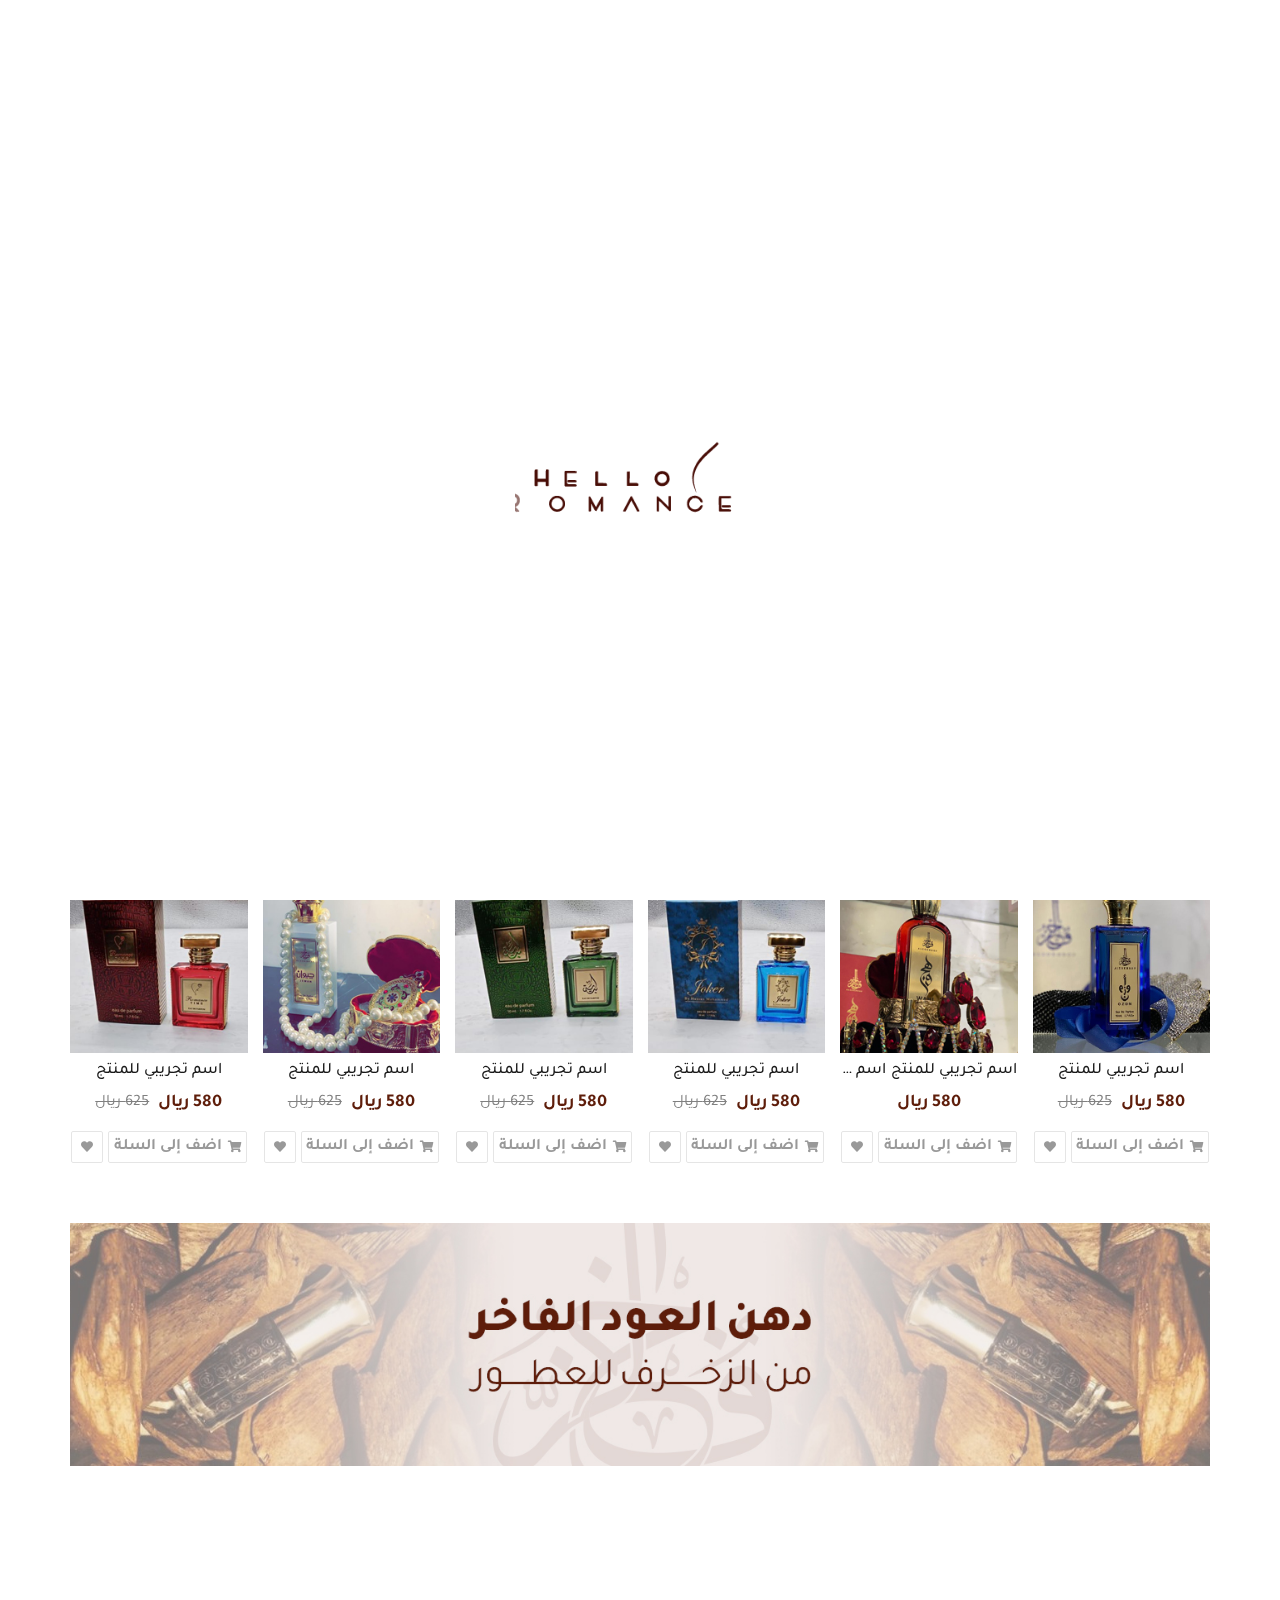
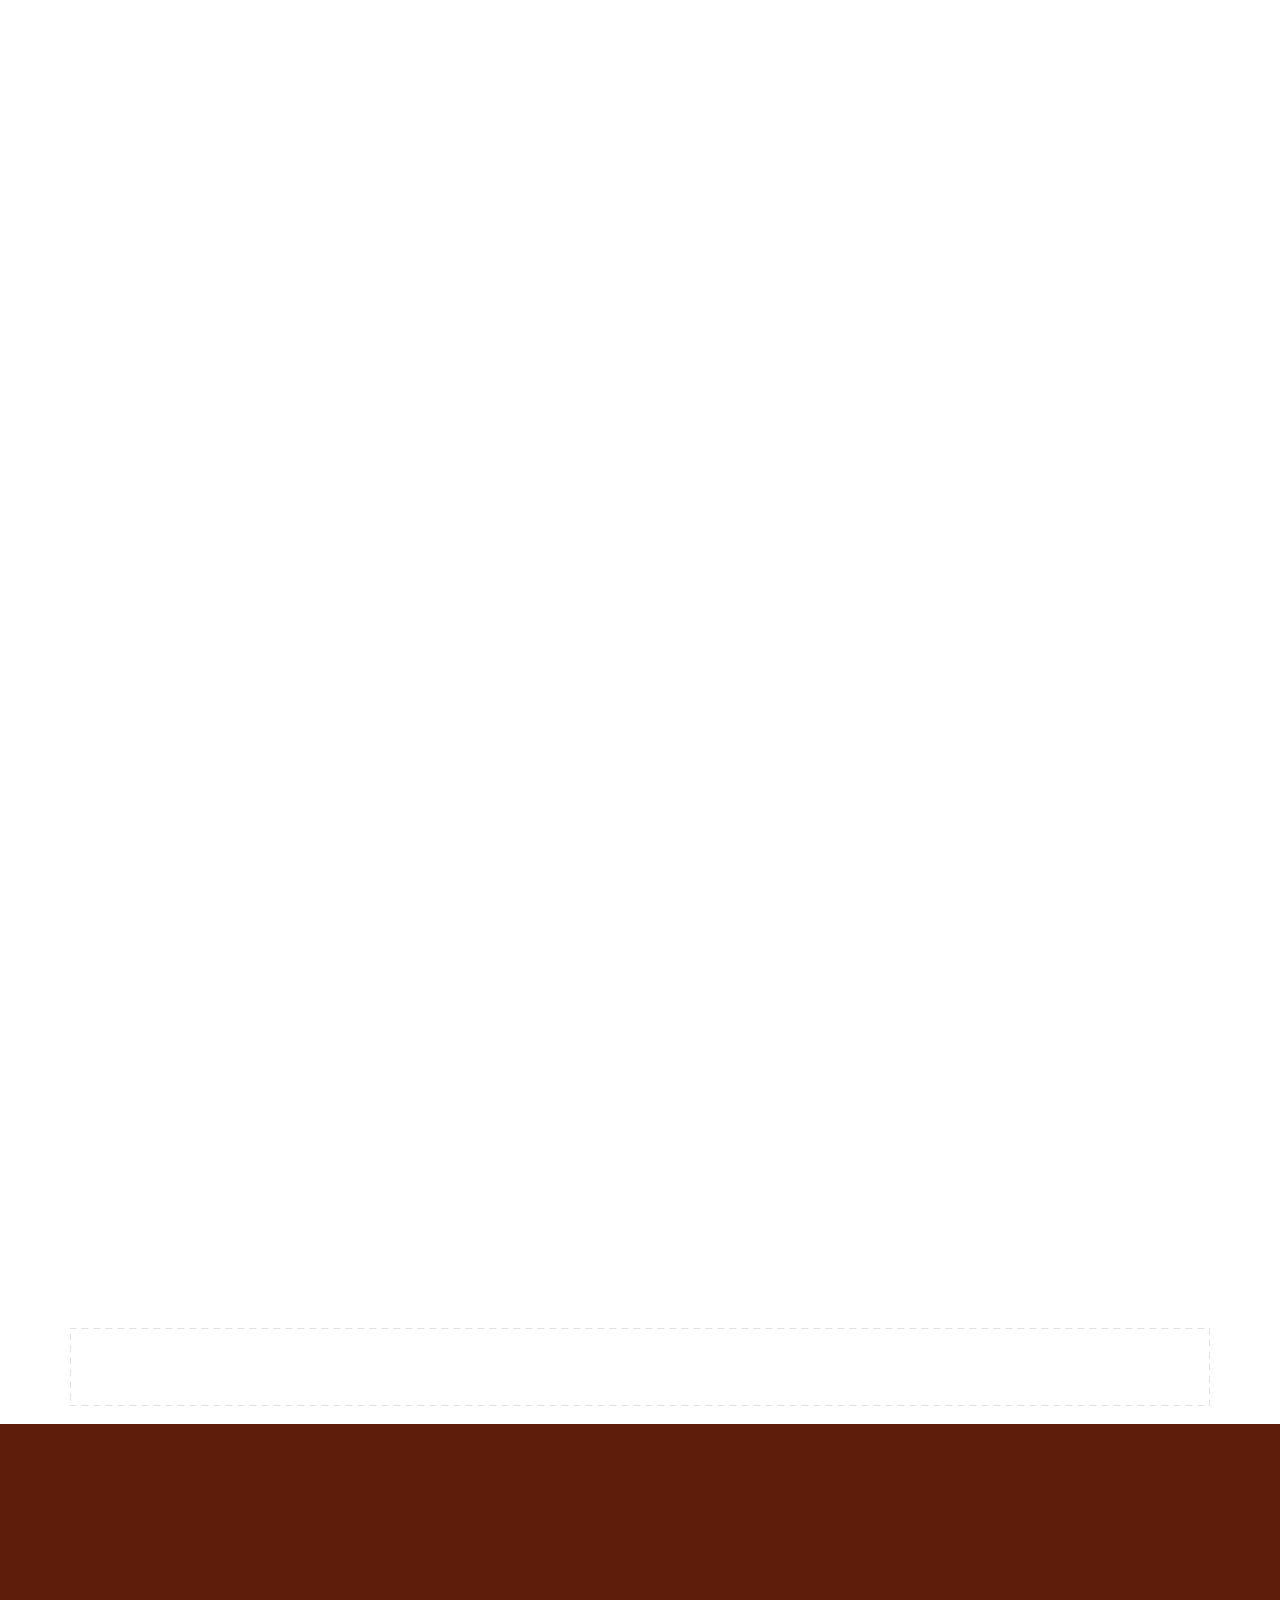
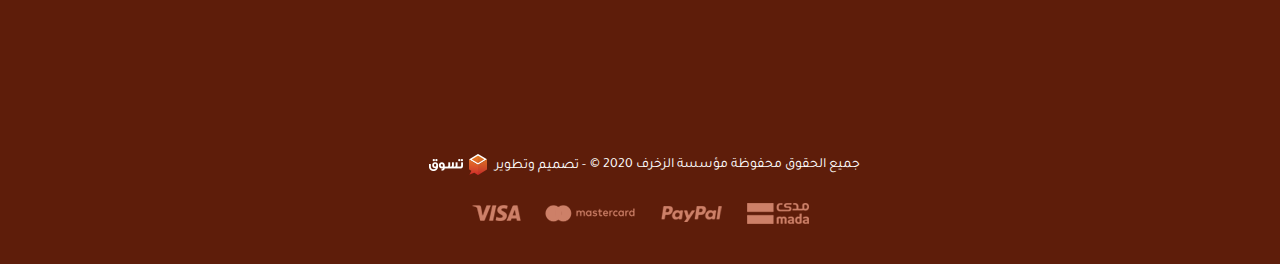
<file: index.html>
<!DOCTYPE HTML>
<HTML dir="rtl" lang="ar">

<head>
  <meta charset="UTF-8" />
  <meta name="viewport" content="width=device-width, initial-scale=1, shrink-to-fit=no, user-scalable=no" />
  <title>Hello Romance</title>
  <link rel='shortcut icon' type='img/png' href='images/fav.png' />
  <link rel="stylesheet" href="css/bootstrap.min.css" />
  <link rel="stylesheet" href="css/bootstrap-rtl.min.css" />
  <link rel="stylesheet" href="css/owl.carousel.min.css" />
  <link rel="stylesheet" href="css/fontawesome.min.css" />
  <link rel="stylesheet" href="css/animate.css" />
  <link rel="stylesheet" href="css/main.css" />
</head>

<body class="overflow">
  <!-- Start preloader -->
  <div class="pre-loader">
    <div class="content"><img src="images/logo.gif" alt="logo" />
    </div>
  </div>
  <!-- End preloader -->

  <!-- Start Header -->
  <header>
    <div class="topBar-cont">
      <div class="container">
        <div class="topBar">
          <span class="hint">
            <i class="far fa-smile"></i>
            مرحبًا بكم في متجر هـــلـو رومــانــس
          </span>
          <div class="top-settings">
            <div class="top-setting curr">
              <span class="setting-anchor">الريال السعودي</span>
              <div class="top-dropDown">
                <a href="#!" class="drop-link fixall">الريال سعودي</a>
                <a href="#!" class="drop-link fixall">الدرهم إماراتي</a>
                <a href="#!" class="drop-link fixall">الدولار أمريكي</a>
                <a href="#!" class="drop-link fixall">اليورو</a>
              </div>
            </div>
            <div class="top-setting lang">
              <span class="setting-anchor">العربية</span>
              <div class="top-dropDown">
                <a href="index.html" class="drop-link fixall">العربية</a>
                <a href="index-en.html" class="drop-link fixall">English</a>
              </div>
            </div>
          </div>
        </div>
      </div>
    </div>
    <div class="container">
      <div class="header">
        <div class="search-form">
          <input type="text" class="fixall search-input" placeholder="عن ماذا تبحث؟">
          <button class="fixall search-btn">
            <i class="fas fa-search"></i>
          </button>
        </div>

        <a href="index.html" class="logo fixall">
          <img src="images/logo.gif" class="img-responsive">
        </a>

        <div class="user-nav">
          <div class="drop-acc">
            <a href="#!" class="user-icon nav-icon fixall">
              <i class="far fa-user"></i>
              <span class="text">حسابي</span>
            </a>
            <div class="user-drop">
              <a href="#!" class="drop-link fixall">تسجيل الدخول</a>
              <a href="#!" class="drop-link fixall">تسجيل جديد</a>
            </div>
          </div>
          <a href="#!" class="fav-icon nav-icon fixall">
            <i class="far fa-heart"></i>
            <span class="text">قائمة رغباتي</span>
          </a>
          <a href="#!" class="cart-icon fixall nav-icon">
            <i class="fas fa-shopping-cart"></i>
            <span class="count">0</span>
          </a>
        </div>
      </div>
    </div>
  </header>
  <!-- End Header -->

  <!-- Start Menu Btn -->
  <div class="menu-btn">
    <div class="container">
      <div class="menu-btn-cont">
        <i class="fas fa-bars"></i>
        <span>القائمة الرئيسية</span>
      </div>
    </div>
  </div>
  <!-- End Menu Btn -->

  <!-- Start Navbar -->
  <nav>
    <div class="container">
      <div class="nav-cont">
        <div class="mobile-cont">
          <span class="close-btn fas fa-times"></span>

          <div class="top-settings">
            <div class="top-setting curr">
              <span class="setting-anchor">الريال السعودي</span>
              <div class="top-dropDown">
                <a href="#!" class="drop-link fixall">الريال سعودي</a>
                <a href="#!" class="drop-link fixall">الدرهم إماراتي</a>
                <a href="#!" class="drop-link fixall">الدولار أمريكي</a>
                <a href="#!" class="drop-link fixall">اليورو</a>
              </div>
            </div>
            <div class="top-setting lang">
              <span class="setting-anchor">العربية</span>
              <div class="top-dropDown">
                <a href="index.html" class="drop-link fixall">العربية</a>
                <a href="index-en.html" class="drop-link fixall">English</a>
              </div>
            </div>
          </div>

          <div class="search-form">
            <input type="text" class="fixall search-input" placeholder="عن ماذا تبحث؟">
            <button class="fixall search-btn">
              <i class="fas fa-search"></i>
            </button>
          </div>

          <ul class="mo-navbar fixall list-unstyled">
            <li class="nav-li">
              <a href="#!" class="nav-a fixall">الرئيسية</a>
            </li>
            <li class="nav-li drop-btn mobile-li">
              <a href="#!" class="nav-a fixall">حسابي</a>
              <ul class="sub-ul fixall list-unstyled">
                <li class="sub-li">
                  <a href="#!" class="sub-a fixall">
                    تسجيل الدخول
                  </a>
                </li>
                <li class="sub-li">
                  <a href="#!" class="sub-a fixall">
                    تسجيل جديد
                  </a>
                </li>
              </ul>
            </li>
            <li class="nav-li">
              <a href="#!" class="nav-a fixall">من نحن</a>
            </li>
            <li class="nav-li">
              <a href="#!" class="nav-a fixall">العروض</a>
            </li>
            <li class="nav-li">
              <a href="#!" class="nav-a fixall">العطور اليومية</a>
            </li>
            <li class="nav-li">
              <a href="#!" class="nav-a fixall">العطور المسائية</a>
            </li>
            <li class="nav-li">
              <a href="#!" class="nav-a fixall">العطور الشرقية</a>
            </li>
            <li class="nav-li drop-btn">
              <a href="#!" class="nav-a fixall">الزخرف vip</a>
              <ul class="sub-ul fixall list-unstyled">
                <li class="sub-li">
                  <a href="#!" class="sub-a fixall">
                    سلسة الزفير الازرق
                  </a>
                </li>
                <li class="sub-li">
                  <a href="#!" class="sub-a fixall">
                    سلسة الزمرد
                  </a>
                </li>
                <li class="sub-li">
                  <a href="#!" class="sub-a fixall">
                    سلسة الياقوت الاحمر
                  </a>
                </li>
                <li class="sub-li">
                  <a href="#!" class="sub-a fixall">
                    سلسة اللؤلؤ
                  </a>
                </li>
                <li class="sub-li">
                  <a href="#!" class="sub-a fixall">
                    سلسة التورمالين
                  </a>
                </li>
                <li class="sub-li">
                  <a href="#!" class="sub-a fixall">
                    سلسة الذهب
                  </a>
                </li>
              </ul>
            </li>
            <li class="nav-li">
              <a href="#!" class="nav-a fixall">العود و البخور</a>
            </li>
            <li class="nav-li">
              <a href="#!" class="nav-a fixall">المباخر</a>
            </li>
            <li class="nav-li">
              <a href="#!" class="nav-a fixall">هل تحتاج مساعدة؟</a>
            </li>
          </ul>
        </div>
        <div class="hotline-cont">
          <span class="fas fa-phone-square hot-ico"></span>
          <span class="text">
            <span class="title">خدمة العملاء</span>
            <a href="tel:920000000" class="fixall">920000000</a>
          </span>
        </div>
      </div>

    </div>
  </nav>
  <!-- End Navbar -->

  <!-- Start Main Slider -->
  <div class="main-slider-sec">
    <div class="container">
      <div class="owl-carousel main-slider">
        <div class="item">
          <a href="#!" class="slider-img"><img src="images/slider-lg.jpg" class=" img-responsive"></a>
        </div>
        <div class="item">
          <a href="#!" class="slider-img"><img src="images/slider-lg.jpg" class=" img-responsive"></a>
        </div>
        <div class="item">
          <a href="#!" class="slider-img"><img src="images/slider-lg.jpg" class=" img-responsive"></a>
        </div>
      </div>
      <div class="owl-carousel main-slider">
        <div class="item">
          <a href="#!" class="slider-img"><img src="images/slider-xs.jpg" class=" img-responsive"></a>
        </div>
        <div class="item">
          <a href="#!" class="slider-img"><img src="images/slider-xs.jpg" class=" img-responsive"></a>
        </div>
        <div class="item">
          <a href="#!" class="slider-img"><img src="images/slider-xs.jpg" class=" img-responsive"></a>
        </div>
      </div>
    </div>
  </div>
  <!-- End Main Slider -->

  <!-- Start Products Slider -->
  <section class="products-cont best-seller">
    <div class="container">
      <div class="sec-head wow fadeInUp">
        <h4 class="sec-title fixall">المنتجات الأكثر مبيعًا</h4>
      </div>
      <div class="productsSlider owl-carousel wow fadeIn" data-wow-delay="0.4s">
        <div class="product">
          <div class="img-here">
            <a href="#!" class="pro-img fixall">
              <img src="images/pro1.jpg" class="img-responsive">
            </a>
          </div>
          <div class="pro-info">
            <h3 class="pro-name fixall">
              <a href="#!" class="fixall">اسم تجريبي للمنتج</a>
            </h3>
            <div class="mo-prices">
              <span class="mo-price">580 ريال</span>
              <span class="mo-oldprice">625 ريال</span>
            </div>
            <div class="tools">
              <a href="#!" class="add-to mo-addToCart fixall">
                <i class="fas fa-shopping-cart"></i>
                <span class="mo-text">اضف إلى السلة</span>
              </a>
              <a href="#!" class="add-to mo-addToFav fixall">
                <i class="fas fa-heart"></i>
              </a>
            </div>
          </div>
        </div>
        <div class="product">
          <div class="img-here">
            <a href="#!" class="pro-img fixall">
              <img src="images/pro2.jpg" class="img-responsive">
            </a>
          </div>
          <div class="pro-info">
            <h3 class="pro-name fixall">
              <a href="#!" class="fixall">اسم تجريبي للمنتج اسم تجريبي للمنتج اسم تجريبي للمنتج اسم تجريبي للمنتج</a>
            </h3>
            <div class="mo-prices">
              <span class="mo-price">580 ريال</span>
            </div>
            <div class="tools">
              <a href="#!" class="add-to mo-addToCart fixall">
                <i class="fas fa-shopping-cart"></i>
                <span class="mo-text">اضف إلى السلة</span>
              </a>
              <a href="#!" class="add-to mo-addToFav fixall">
                <i class="fas fa-heart"></i>
              </a>
            </div>
          </div>
        </div>
        <div class="product">
          <div class="img-here">
            <a href="#!" class="pro-img fixall">
              <img src="images/pro3.jpg" class="img-responsive">
            </a>
          </div>
          <div class="pro-info">
            <h3 class="pro-name fixall">
              <a href="#!" class="fixall">اسم تجريبي للمنتج</a>
            </h3>
            <div class="mo-prices">
              <span class="mo-price">580 ريال</span>
              <span class="mo-oldprice">625 ريال</span>
            </div>
            <div class="tools">
              <a href="#!" class="add-to mo-addToCart fixall">
                <i class="fas fa-shopping-cart"></i>
                <span class="mo-text">اضف إلى السلة</span>
              </a>
              <a href="#!" class="add-to mo-addToFav fixall">
                <i class="fas fa-heart"></i>
              </a>
            </div>
          </div>
        </div>
        <div class="product">
          <div class="img-here">
            <a href="#!" class="pro-img fixall">
              <img src="images/pro4.jpg" class="img-responsive">
            </a>
          </div>
          <div class="pro-info">
            <h3 class="pro-name fixall">
              <a href="#!" class="fixall">اسم تجريبي للمنتج</a>
            </h3>
            <div class="mo-prices">
              <span class="mo-price">580 ريال</span>
              <span class="mo-oldprice">625 ريال</span>
            </div>
            <div class="tools">
              <a href="#!" class="add-to mo-addToCart fixall">
                <i class="fas fa-shopping-cart"></i>
                <span class="mo-text">اضف إلى السلة</span>
              </a>
              <a href="#!" class="add-to mo-addToFav fixall">
                <i class="fas fa-heart"></i>
              </a>
            </div>
          </div>
        </div>
        <div class="product">
          <div class="img-here">
            <a href="#!" class="pro-img fixall">
              <img src="images/pro5.jpg" class="img-responsive">
            </a>
          </div>
          <div class="pro-info">
            <h3 class="pro-name fixall">
              <a href="#!" class="fixall">اسم تجريبي للمنتج</a>
            </h3>
            <div class="mo-prices">
              <span class="mo-price">580 ريال</span>
              <span class="mo-oldprice">625 ريال</span>
            </div>
            <div class="tools">
              <a href="#!" class="add-to mo-addToCart fixall">
                <i class="fas fa-shopping-cart"></i>
                <span class="mo-text">اضف إلى السلة</span>
              </a>
              <a href="#!" class="add-to mo-addToFav fixall">
                <i class="fas fa-heart"></i>
              </a>
            </div>
          </div>
        </div>
        <div class="product">
          <div class="img-here">
            <a href="#!" class="pro-img fixall">
              <img src="images/pro6.jpg" class="img-responsive">
            </a>
          </div>
          <div class="pro-info">
            <h3 class="pro-name fixall">
              <a href="#!" class="fixall">اسم تجريبي للمنتج</a>
            </h3>
            <div class="mo-prices">
              <span class="mo-price">580 ريال</span>
              <span class="mo-oldprice">625 ريال</span>
            </div>
            <div class="tools">
              <a href="#!" class="add-to mo-addToCart fixall">
                <i class="fas fa-shopping-cart"></i>
                <span class="mo-text">اضف إلى السلة</span>
              </a>
              <a href="#!" class="add-to mo-addToFav fixall">
                <i class="fas fa-heart"></i>
              </a>
            </div>
          </div>
        </div>
        <div class="product">
          <div class="img-here">
            <a href="#!" class="pro-img fixall">
              <img src="images/pro4.jpg" class="img-responsive">
            </a>
          </div>
          <div class="pro-info">
            <h3 class="pro-name fixall">
              <a href="#!" class="fixall">اسم تجريبي للمنتج</a>
            </h3>
            <div class="mo-prices">
              <span class="mo-price">580 ريال</span>
              <span class="mo-oldprice">625 ريال</span>
            </div>
            <div class="tools">
              <a href="#!" class="add-to mo-addToCart fixall">
                <i class="fas fa-shopping-cart"></i>
                <span class="mo-text">اضف إلى السلة</span>
              </a>
              <a href="#!" class="add-to mo-addToFav fixall">
                <i class="fas fa-heart"></i>
              </a>
            </div>
          </div>
        </div>
      </div>
    </div>
  </section>
  <!-- End Products Slider -->

  <!-- Start Banner -->
  <div class="banner-cont">
    <div class="container">
      <a href="#!" class="banner fixall">
        <img src="images/banner1-lg.jpg" class="img-responsive">
      </a>

      <a href="#!" class="banner fixall">
        <img src="images/banner1-xs.jpg" class="img-responsive">
      </a>
    </div>
  </div>
  <!-- End Banner -->


  <!-- Start Products Slider -->
  <section class="products-cont lattest">
    <div class="container">
      <div class="sec-head wow fadeInUp">
        <h4 class="sec-title fixall">وصل حديثًا</h4>
        <a href="#!" class="more-cont fixall">عرض الكل</a>
      </div>
      <div class="productsSlider owl-carousel wow fadeIn" data-wow-delay="0.4s">
        <div class="product">
          <div class="img-here">
            <a href="#!" class="pro-img fixall">
              <img src="images/pro2.jpg" class="img-responsive">
            </a>
          </div>
          <div class="pro-info">
            <h3 class="pro-name fixall">
              <a href="#!" class="fixall">اسم تجريبي للمنتج</a>
            </h3>
            <div class="mo-prices">
              <span class="mo-price">580 ريال</span>
              <span class="mo-oldprice">625 ريال</span>
            </div>
            <div class="tools">
              <a href="#!" class="add-to mo-addToCart fixall">
                <i class="fas fa-shopping-cart"></i>
                <span class="mo-text">اضف إلى السلة</span>
              </a>
              <a href="#!" class="add-to mo-addToFav fixall">
                <i class="fas fa-heart"></i>
              </a>
            </div>
          </div>
        </div>
        <div class="product">
          <div class="img-here">
            <a href="#!" class="pro-img fixall">
              <img src="images/pro3.jpg" class="img-responsive">
            </a>
          </div>
          <div class="pro-info">
            <h3 class="pro-name fixall">
              <a href="#!" class="fixall">اسم تجريبي للمنتج</a>
            </h3>
            <div class="mo-prices">
              <span class="mo-price">580 ريال</span>
              <span class="mo-oldprice">625 ريال</span>
            </div>
            <div class="tools">
              <a href="#!" class="add-to mo-addToCart fixall">
                <i class="fas fa-shopping-cart"></i>
                <span class="mo-text">اضف إلى السلة</span>
              </a>
              <a href="#!" class="add-to mo-addToFav fixall">
                <i class="fas fa-heart"></i>
              </a>
            </div>
          </div>
        </div>
        <div class="product">
          <div class="img-here">
            <a href="#!" class="pro-img fixall">
              <img src="images/pro4.jpg" class="img-responsive">
            </a>
          </div>
          <div class="pro-info">
            <h3 class="pro-name fixall">
              <a href="#!" class="fixall">اسم تجريبي للمنتج</a>
            </h3>
            <div class="mo-prices">
              <span class="mo-price">580 ريال</span>
              <span class="mo-oldprice">625 ريال</span>
            </div>
            <div class="tools">
              <a href="#!" class="add-to mo-addToCart fixall">
                <i class="fas fa-shopping-cart"></i>
                <span class="mo-text">اضف إلى السلة</span>
              </a>
              <a href="#!" class="add-to mo-addToFav fixall">
                <i class="fas fa-heart"></i>
              </a>
            </div>
          </div>
        </div>
        <div class="product">
          <div class="img-here">
            <a href="#!" class="pro-img fixall">
              <img src="images/pro5.jpg" class="img-responsive">
            </a>
          </div>
          <div class="pro-info">
            <h3 class="pro-name fixall">
              <a href="#!" class="fixall">اسم تجريبي للمنتج</a>
            </h3>
            <div class="mo-prices">
              <span class="mo-price">580 ريال</span>
              <span class="mo-oldprice">625 ريال</span>
            </div>
            <div class="tools">
              <a href="#!" class="add-to mo-addToCart fixall">
                <i class="fas fa-shopping-cart"></i>
                <span class="mo-text">اضف إلى السلة</span>
              </a>
              <a href="#!" class="add-to mo-addToFav fixall">
                <i class="fas fa-heart"></i>
              </a>
            </div>
          </div>
        </div>
        <div class="product">
          <div class="img-here">
            <a href="#!" class="pro-img fixall">
              <img src="images/pro6.jpg" class="img-responsive">
            </a>
          </div>
          <div class="pro-info">
            <h3 class="pro-name fixall">
              <a href="#!" class="fixall">اسم تجريبي للمنتج</a>
            </h3>
            <div class="mo-prices">
              <span class="mo-price">580 ريال</span>
              <span class="mo-oldprice">625 ريال</span>
            </div>
            <div class="tools">
              <a href="#!" class="add-to mo-addToCart fixall">
                <i class="fas fa-shopping-cart"></i>
                <span class="mo-text">اضف إلى السلة</span>
              </a>
              <a href="#!" class="add-to mo-addToFav fixall">
                <i class="fas fa-heart"></i>
              </a>
            </div>
          </div>
        </div>
        <div class="product">
          <div class="img-here">
            <a href="#!" class="pro-img fixall">
              <img src="images/pro1.jpg" class="img-responsive">
            </a>
          </div>
          <div class="pro-info">
            <h3 class="pro-name fixall">
              <a href="#!" class="fixall">اسم تجريبي للمنتج</a>
            </h3>
            <div class="mo-prices">
              <span class="mo-price">580 ريال</span>
              <span class="mo-oldprice">625 ريال</span>
            </div>
            <div class="tools">
              <a href="#!" class="add-to mo-addToCart fixall">
                <i class="fas fa-shopping-cart"></i>
                <span class="mo-text">اضف إلى السلة</span>
              </a>
              <a href="#!" class="add-to mo-addToFav fixall">
                <i class="fas fa-heart"></i>
              </a>
            </div>
          </div>
        </div>
        <div class="product">
          <div class="img-here">
            <a href="#!" class="pro-img fixall">
              <img src="images/pro5.jpg" class="img-responsive">
            </a>
          </div>
          <div class="pro-info">
            <h3 class="pro-name fixall">
              <a href="#!" class="fixall">اسم تجريبي للمنتج</a>
            </h3>
            <div class="mo-prices">
              <span class="mo-price">580 ريال</span>
              <span class="mo-oldprice">625 ريال</span>
            </div>
            <div class="tools">
              <a href="#!" class="add-to mo-addToCart fixall">
                <i class="fas fa-shopping-cart"></i>
                <span class="mo-text">اضف إلى السلة</span>
              </a>
              <a href="#!" class="add-to mo-addToFav fixall">
                <i class="fas fa-heart"></i>
              </a>
            </div>
          </div>
        </div>
      </div>
    </div>
  </section>
  <!-- End Products Slider -->

  <!-- Start Products Slider -->
  <section class="products-cont specials">
    <div class="container">
      <div class="sec-head wow fadeInUp">
        <h4 class="sec-title fixall">العروض المميزة</h4>
        <a href="#!" class="more-cont fixall">عرض الكل</a>
      </div>
      <div class="productsSlider owl-carousel wow fadeIn" data-wow-delay="0.4s">
        <div class="product">
          <div class="img-here">
            <a href="#!" class="pro-img fixall">
              <img src="images/pro3.jpg" class="img-responsive">
            </a>
          </div>
          <div class="pro-info">
            <h3 class="pro-name fixall">
              <a href="#!" class="fixall">اسم تجريبي للمنتج</a>
            </h3>
            <div class="mo-prices">
              <span class="mo-price">580 ريال</span>
              <span class="mo-oldprice">625 ريال</span>
            </div>
            <div class="tools">
              <a href="#!" class="add-to mo-addToCart fixall">
                <i class="fas fa-shopping-cart"></i>
                <span class="mo-text">اضف إلى السلة</span>
              </a>
              <a href="#!" class="add-to mo-addToFav fixall">
                <i class="fas fa-heart"></i>
              </a>
            </div>
          </div>
        </div>
        <div class="product">
          <div class="img-here">
            <a href="#!" class="pro-img fixall">
              <img src="images/pro4.jpg" class="img-responsive">
            </a>
          </div>
          <div class="pro-info">
            <h3 class="pro-name fixall">
              <a href="#!" class="fixall">اسم تجريبي للمنتج</a>
            </h3>
            <div class="mo-prices">
              <span class="mo-price">580 ريال</span>
              <span class="mo-oldprice">625 ريال</span>
            </div>
            <div class="tools">
              <a href="#!" class="add-to mo-addToCart fixall">
                <i class="fas fa-shopping-cart"></i>
                <span class="mo-text">اضف إلى السلة</span>
              </a>
              <a href="#!" class="add-to mo-addToFav fixall">
                <i class="fas fa-heart"></i>
              </a>
            </div>
          </div>
        </div>
        <div class="product">
          <div class="img-here">
            <a href="#!" class="pro-img fixall">
              <img src="images/pro5.jpg" class="img-responsive">
            </a>
          </div>
          <div class="pro-info">
            <h3 class="pro-name fixall">
              <a href="#!" class="fixall">اسم تجريبي للمنتج</a>
            </h3>
            <div class="mo-prices">
              <span class="mo-price">580 ريال</span>
              <span class="mo-oldprice">625 ريال</span>
            </div>
            <div class="tools">
              <a href="#!" class="add-to mo-addToCart fixall">
                <i class="fas fa-shopping-cart"></i>
                <span class="mo-text">اضف إلى السلة</span>
              </a>
              <a href="#!" class="add-to mo-addToFav fixall">
                <i class="fas fa-heart"></i>
              </a>
            </div>
          </div>
        </div>
        <div class="product">
          <div class="img-here">
            <a href="#!" class="pro-img fixall">
              <img src="images/pro6.jpg" class="img-responsive">
            </a>
          </div>
          <div class="pro-info">
            <h3 class="pro-name fixall">
              <a href="#!" class="fixall">اسم تجريبي للمنتج</a>
            </h3>
            <div class="mo-prices">
              <span class="mo-price">580 ريال</span>
              <span class="mo-oldprice">625 ريال</span>
            </div>
            <div class="tools">
              <a href="#!" class="add-to mo-addToCart fixall">
                <i class="fas fa-shopping-cart"></i>
                <span class="mo-text">اضف إلى السلة</span>
              </a>
              <a href="#!" class="add-to mo-addToFav fixall">
                <i class="fas fa-heart"></i>
              </a>
            </div>
          </div>
        </div>
        <div class="product">
          <div class="img-here">
            <a href="#!" class="pro-img fixall">
              <img src="images/pro1.jpg" class="img-responsive">
            </a>
          </div>
          <div class="pro-info">
            <h3 class="pro-name fixall">
              <a href="#!" class="fixall">اسم تجريبي للمنتج</a>
            </h3>
            <div class="mo-prices">
              <span class="mo-price">580 ريال</span>
              <span class="mo-oldprice">625 ريال</span>
            </div>
            <div class="tools">
              <a href="#!" class="add-to mo-addToCart fixall">
                <i class="fas fa-shopping-cart"></i>
                <span class="mo-text">اضف إلى السلة</span>
              </a>
              <a href="#!" class="add-to mo-addToFav fixall">
                <i class="fas fa-heart"></i>
              </a>
            </div>
          </div>
        </div>
        <div class="product">
          <div class="img-here">
            <a href="#!" class="pro-img fixall">
              <img src="images/pro2.jpg" class="img-responsive">
            </a>
          </div>
          <div class="pro-info">
            <h3 class="pro-name fixall">
              <a href="#!" class="fixall">اسم تجريبي للمنتج</a>
            </h3>
            <div class="mo-prices">
              <span class="mo-price">580 ريال</span>
              <span class="mo-oldprice">625 ريال</span>
            </div>
            <div class="tools">
              <a href="#!" class="add-to mo-addToCart fixall">
                <i class="fas fa-shopping-cart"></i>
                <span class="mo-text">اضف إلى السلة</span>
              </a>
              <a href="#!" class="add-to mo-addToFav fixall">
                <i class="fas fa-heart"></i>
              </a>
            </div>
          </div>
        </div>
        <div class="product">
          <div class="img-here">
            <a href="#!" class="pro-img fixall">
              <img src="images/pro6.jpg" class="img-responsive">
            </a>
          </div>
          <div class="pro-info">
            <h3 class="pro-name fixall">
              <a href="#!" class="fixall">اسم تجريبي للمنتج</a>
            </h3>
            <div class="mo-prices">
              <span class="mo-price">580 ريال</span>
              <span class="mo-oldprice">625 ريال</span>
            </div>
            <div class="tools">
              <a href="#!" class="add-to mo-addToCart fixall">
                <i class="fas fa-shopping-cart"></i>
                <span class="mo-text">اضف إلى السلة</span>
              </a>
              <a href="#!" class="add-to mo-addToFav fixall">
                <i class="fas fa-heart"></i>
              </a>
            </div>
          </div>
        </div>
      </div>
    </div>
  </section>
  <!-- End Products Slider -->

  <!-- Start Banner -->
  <div class="banner-cont">
    <div class="container">
      <a href="#!" class="banner fixall wow zoomIn">
        <img src="images/banner2-lg.jpg" class="img-responsive">
      </a>

      <a href="#!" class="banner fixall wow zoomIn">
        <img src="images/banner2-xs.jpg" class="img-responsive">
      </a>
    </div>
  </div>
  <!-- End Banner -->

  <!-- Start Brands Slider -->
  <div class="Brands-cont">
    <div class="container">
      <h4 class="sec-title fixall wow fadeInUp">تسوق حسب الماركة</h4>
      <div class="brandsSlider owl-carousel wow fadeIn" data-wow-delay="0.4s">
        <div class="brand-cont">
          <a href="#!" class="brand fixall">
            <img src="images/brand1.jpg" class="img-responsive">
          </a>
        </div>
        <div class="brand-cont">
          <a href="#!" class="brand fixall">
            <img src="images/brand2.jpg" class="img-responsive">
          </a>
        </div>
        <div class="brand-cont">
          <a href="#!" class="brand fixall">
            <img src="images/brand3.jpg" class="img-responsive">
          </a>
        </div>
        <div class="brand-cont">
          <a href="#!" class="brand fixall">
            <img src="images/brand4.jpg" class="img-responsive">
          </a>
        </div>
        <div class="brand-cont">
          <a href="#!" class="brand fixall">
            <img src="images/brand5.jpg" class="img-responsive">
          </a>
        </div>
        <div class="brand-cont">
          <a href="#!" class="brand fixall">
            <img src="images/brand6.jpg" class="img-responsive">
          </a>
        </div>
        <div class="brand-cont">
          <a href="#!" class="brand fixall">
            <img src="images/logo.png" class="img-responsive">
          </a>
        </div>
      </div>
    </div>
  </div>
  <!-- End Brands Slider -->

  <!-- Start Feats -->
  <div class="feats-cont">
    <div class="container">
      <div class="feats-border">
        <div class="feats-slider owl-carousel">
          <div class="feat wow fadeInUp">
            <div class="feat-icon">
              <i class="fas fa-truck"></i>
            </div>
            <span class="feat-name">شحن وتوصيل سريع</span>
          </div>
          <div class="feat wow fadeInUp" data-wow-delay="0.15s">
            <div class="feat-icon">
              <i class="fas fa-credit-card"></i>
            </div>
            <span class="feat-name">وسائل دفع آمنة %100</span>
          </div>
          <div class="feat wow fadeInUp" data-wow-delay="0.3s">
            <div class="feat-icon">
              <i class="fas fa-star"></i>
            </div>
            <span class="feat-name">منتجات أصلية %100</span>
          </div>
          <div class="feat wow fadeInUp" data-wow-delay="0.45s">
            <div class="feat-icon">
              <i class="fas fa-exchange-alt"></i>
            </div>
            <span class="feat-name">الإستبدال والإسترجاع</span>
          </div>
        </div>
      </div>
    </div>
  </div>
  <!-- End Feats -->

  <!-- Start Footer -->
  <footer>
    <div class="container">
      <div class="footer">
        <div class="row">
          <div class="col-lg-3">
            <div class="footer-logo wow fadeInDown">
              <img src="images/logo-w.png" class="img-responsive">
            </div>
          </div>
          <div class="col-lg-6 col-md-8">
            <div class="foot-navs">
              <div class="nav-foot-cont wow fadeInDown" data-wow-delay="0.1s">
                <h3 class="fixall nav-foot-header foot-header">معلومات</h3>
                <ul class="nav-foot fixall list-unstyled">
                  <li class="nav-foot-li fixall"><a href="#!" class="nav-foot-link fixall">من نحن</a></li>
                  <li class="nav-foot-li fixall"><a href="#!" class="nav-foot-link fixall">الشحن والتوصيل</a></li>
                  <li class="nav-foot-li fixall"><a href="#!" class="nav-foot-link fixall">الحسابات البنكية</a></li>
                  <li class="nav-foot-li fixall"><a href="#!" class="nav-foot-link fixall">الخصوصية</a></li>
                  <li class="nav-foot-li fixall"><a href="#!" class="nav-foot-link fixall">شروط الإستخدام</a></li>
                </ul>
              </div>
              <div class="nav-foot-cont wow fadeInDown" data-wow-delay="0.2s">
                <h3 class="fixall nav-foot-header foot-header">اضافات</h3>
                <ul class="nav-foot fixall list-unstyled">
                  <li class="nav-foot-li fixall"><a href="#!" class="nav-foot-link fixall">الشركات</a></li>
                  <li class="nav-foot-li fixall"><a href="#!" class="nav-foot-link fixall">قسائم الهدايا</a></li>
                  <li class="nav-foot-li fixall"><a href="#!" class="nav-foot-link fixall">نظام العمولة</a></li>
                  <li class="nav-foot-li fixall"><a href="#!" class="nav-foot-link fixall">العروض المميزة</a></li>
                </ul>
              </div>
              <div class="nav-foot-cont wow fadeInDown" data-wow-delay="0.3s">
                <h3 class="fixall nav-foot-header foot-header">خدمة العملاء</h3>
                <ul class="nav-foot fixall list-unstyled">
                  <li class="nav-foot-li fixall"><a href="#!" class="nav-foot-link fixall">تواصل معنا</a></li>
                  <li class="nav-foot-li fixall"><a href="#!" class="nav-foot-link fixall">ارجاع الطلب</a></li>
                  <li class="nav-foot-li fixall"><a href="#!" class="nav-foot-link fixall">خريطة الموقع</a></li>
                </ul>
              </div>
              <div class="nav-foot-cont wow fadeInDown" data-wow-delay="0.4s">
                <h3 class="fixall nav-foot-header foot-header">حسابي</h3>
                <ul class="nav-foot fixall list-unstyled">
                  <li class="nav-foot-li fixall"><a href="#!" class="nav-foot-link fixall">حسابى</a></li>
                  <li class="nav-foot-li fixall"><a href="#!" class="nav-foot-link fixall">طلباتى</a></li>
                  <li class="nav-foot-li fixall"><a href="#!" class="nav-foot-link fixall">قائمة رغباتى</a></li>
                  <li class="nav-foot-li fixall"><a href="#!" class="nav-foot-link fixall">القائمة البريدية</a></li>
                </ul>
              </div>
            </div>
          </div>
          <div class="col-lg-3 col-md-4 wow fadeInDown" data-wow-delay="0.5s">
            <div class="news-letter">
              <h3 class="fixall news-header foot-header">اشترك في النشرة البريدية</h3>
              <div class="newsletter-form">
                <input type="email" class="fixall newsletter-input" placeholder="ادخل بريدك الإلكتروني">
                <button class="fixall newsletter-btn"><i class="fas fa-arrow-left"></i></button>
              </div>
            </div>
            <div class="social">
              <a href="#!" class="social-link fixall"><i class="fab fa-facebook-f"></i></a>
              <a href="#!" class="social-link fixall"><i class="fab fa-snapchat-ghost"></i></a>
              <a href="#!" class="social-link fixall"><i class="fab fa-instagram"></i></a>
              <a href="#!" class="social-link fixall"><i class="fab fa-twitter"></i></a>
            </div>
          </div>
        </div>
      </div>
    </div>
    <div class="last-footer-cont">
      <div class="container">
        <div class="last-footer">
          <div class="copyright">
            <div class="client-rights">جميع الحقوق محفوظة مؤسسة الزخرف 2020 ©</div>
            <div class="tasawk">
              - تصميم وتطوير
              <a href="https://tasawk.com.sa/" class="fixall">
                <img src="images/tasawk.png"></a>
            </div>
          </div>
          <div class="payment">
            <img src="images/pay.png" alt="payment" class="img-responsive">
          </div>
        </div>
      </div>
    </div>
  </footer>
  <!-- End Footer -->
  <script src="js/jquery-2.2.1.min.js"></script>
  <script src="js/bootstrap.min.js"></script>
  <script src="js/owl.carousel.min.js"></script>
  <script src="js/wow.min.js"></script>
  <script src="js/main.js"></script>
</body>

</HTML>
</file>
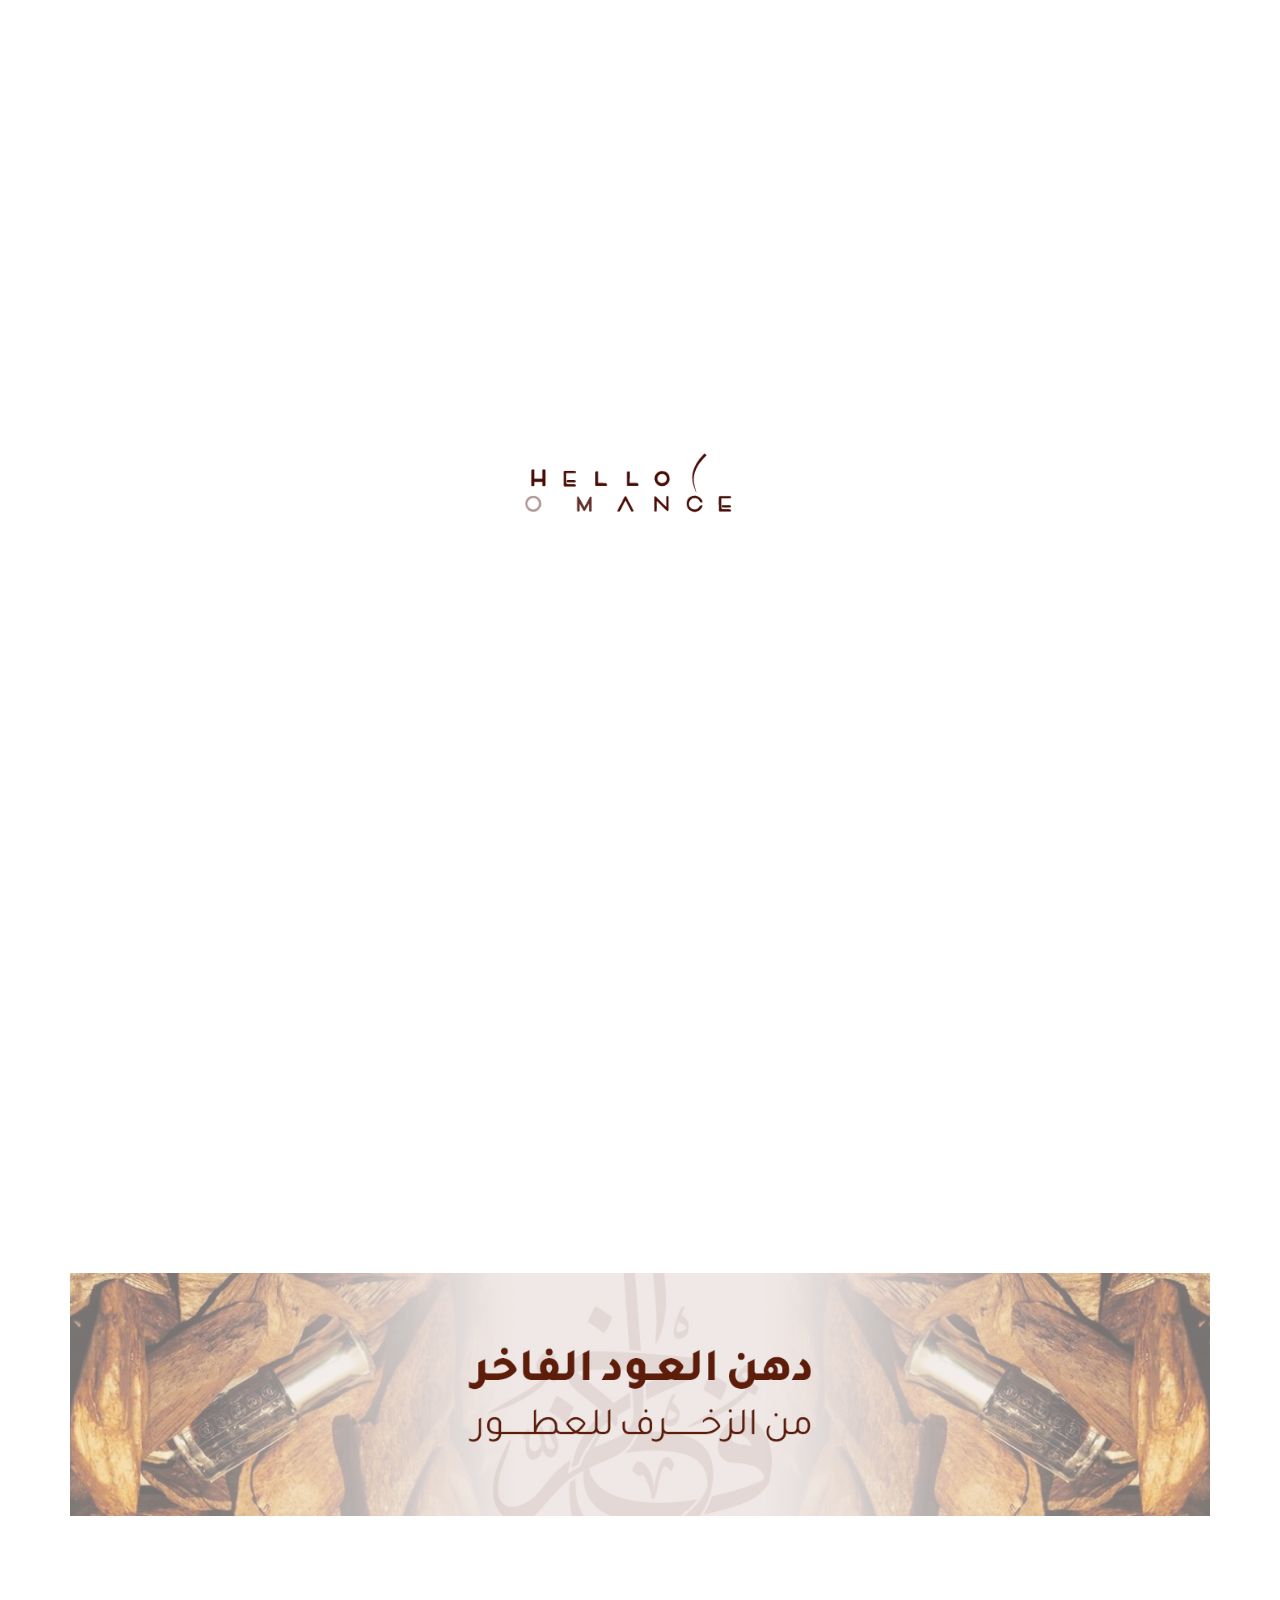
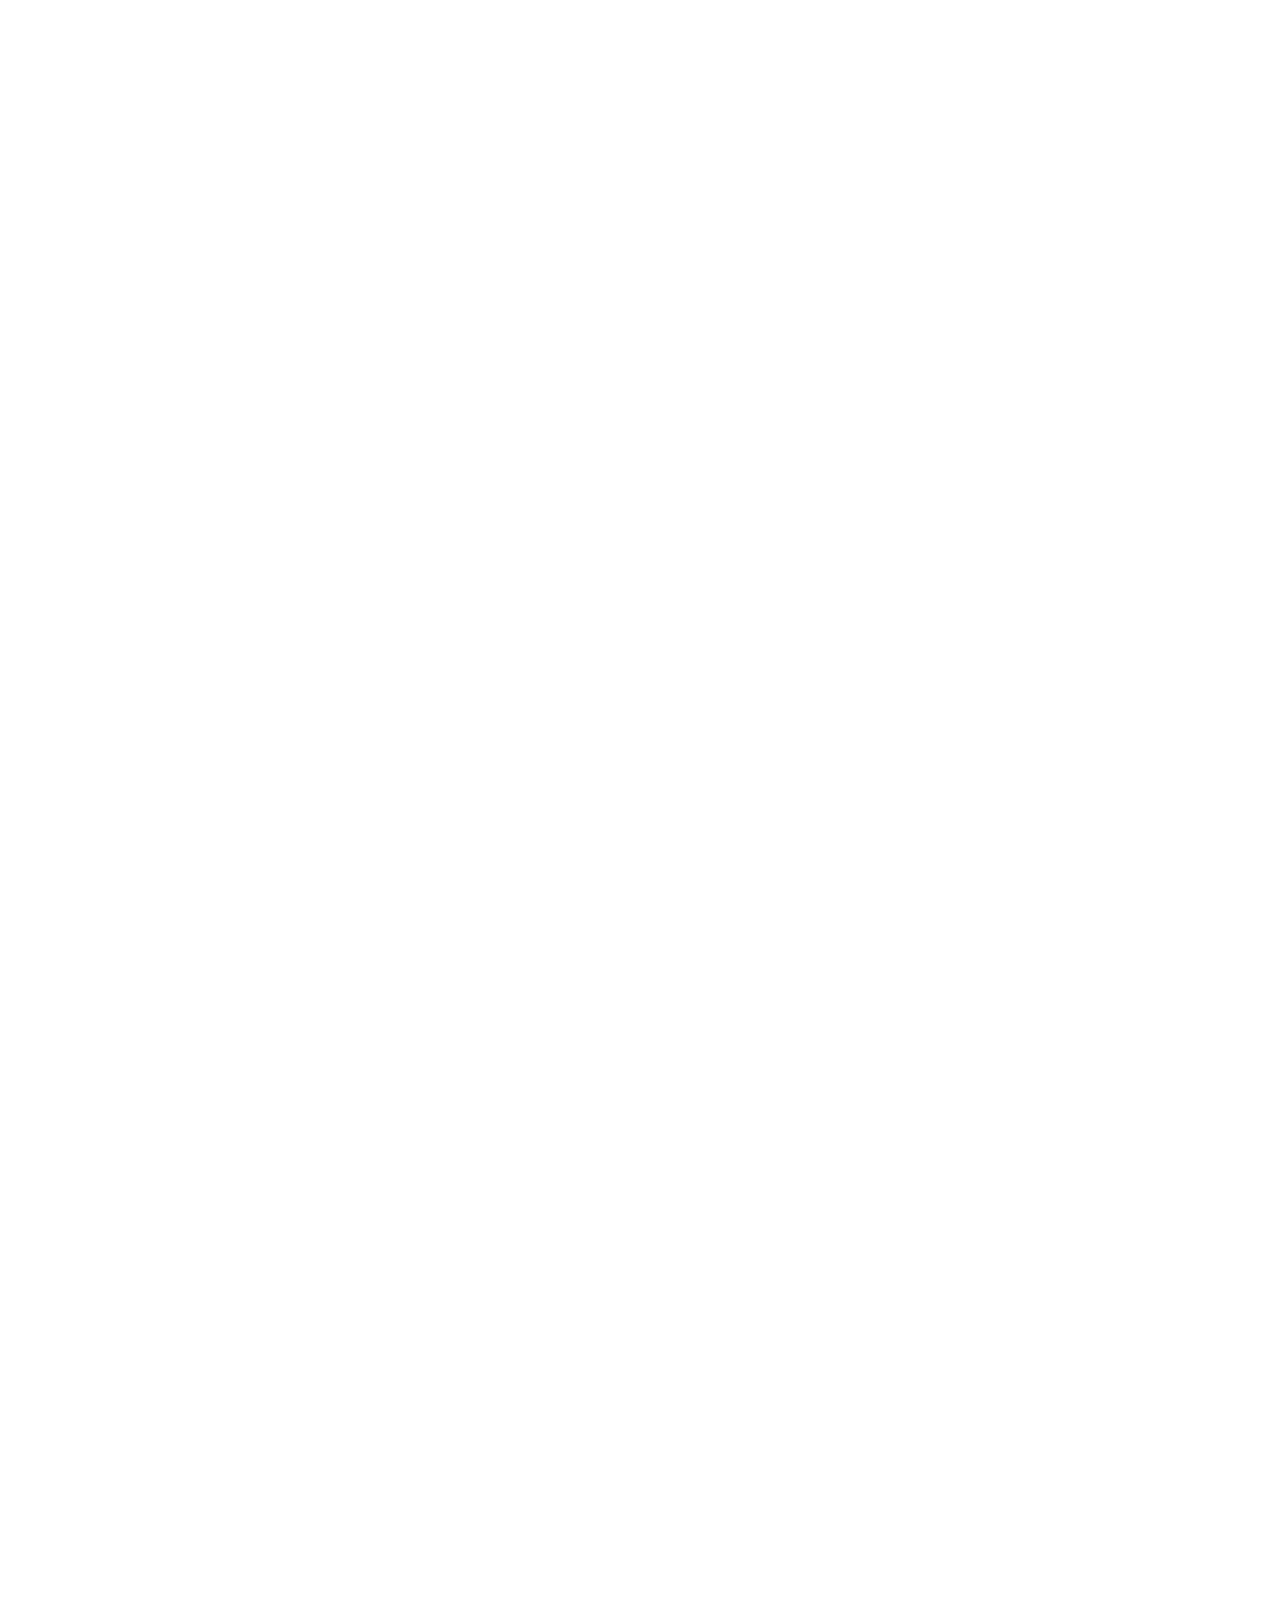
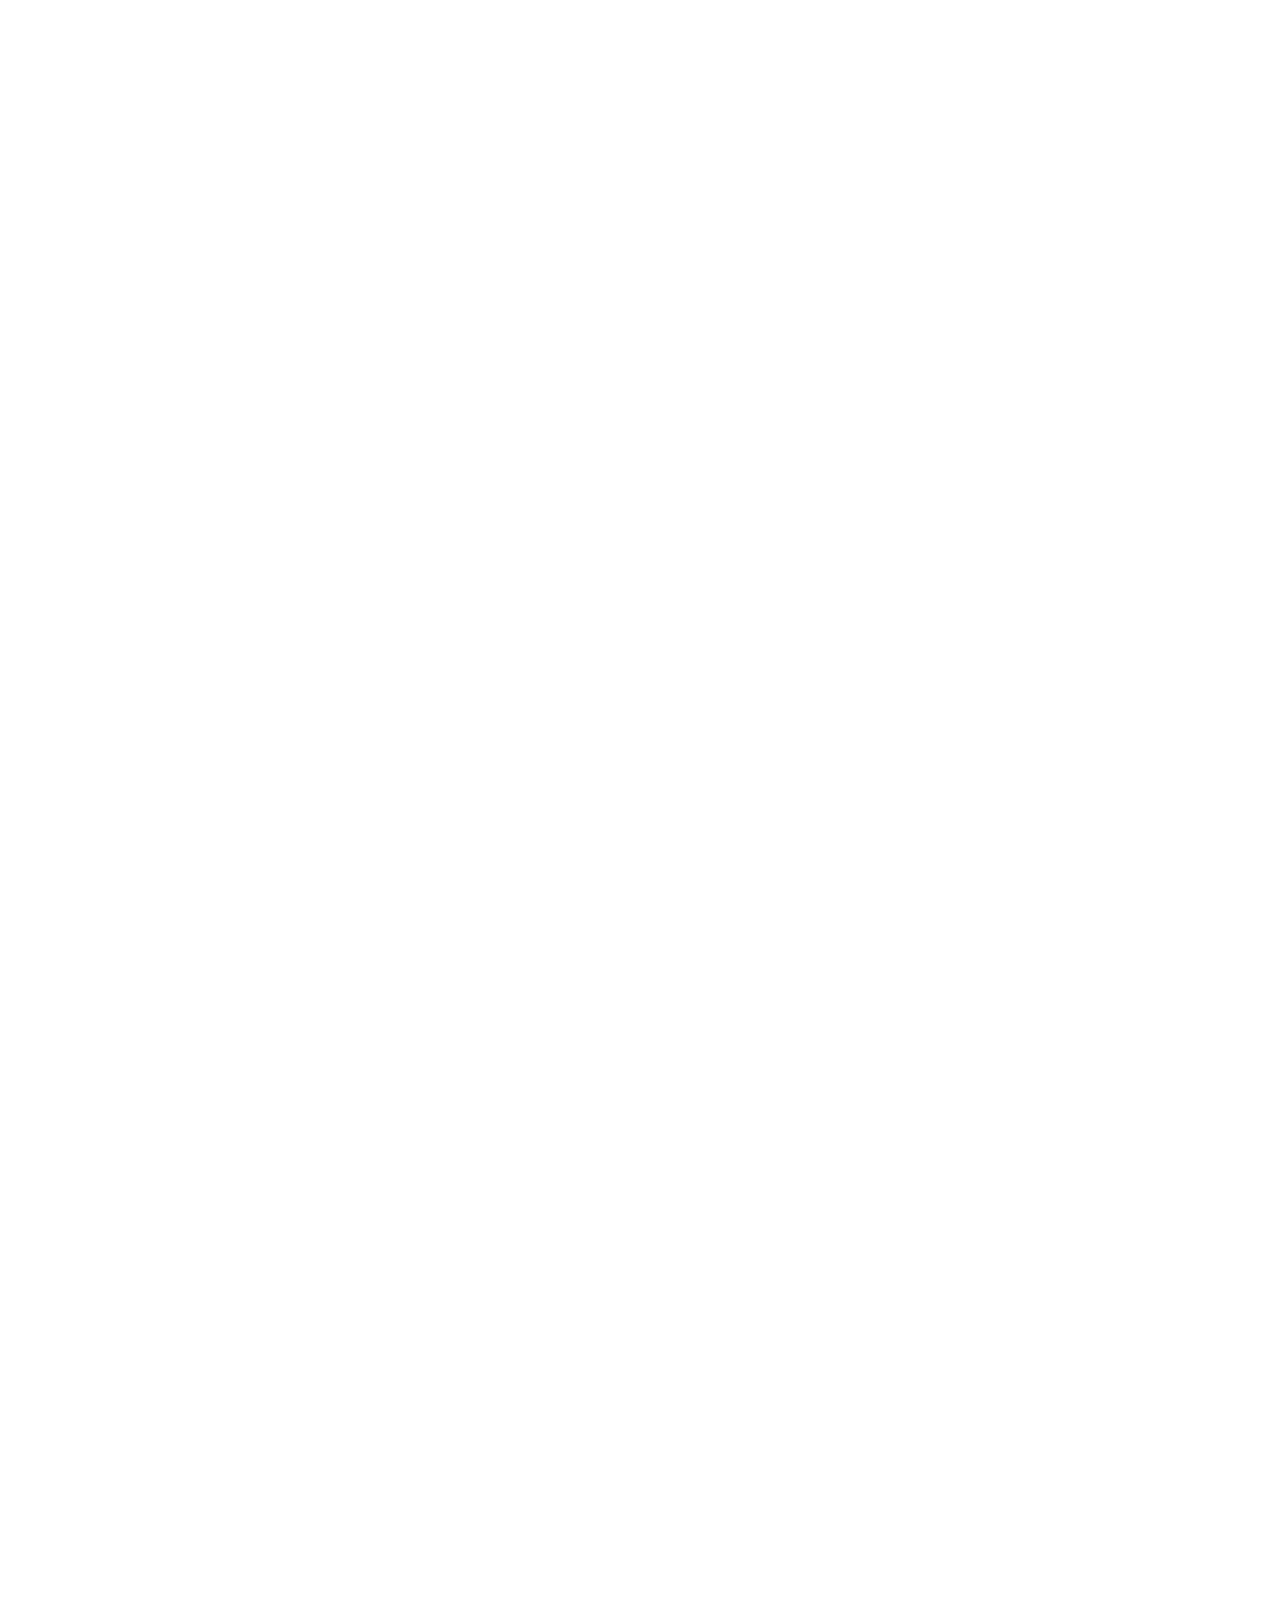
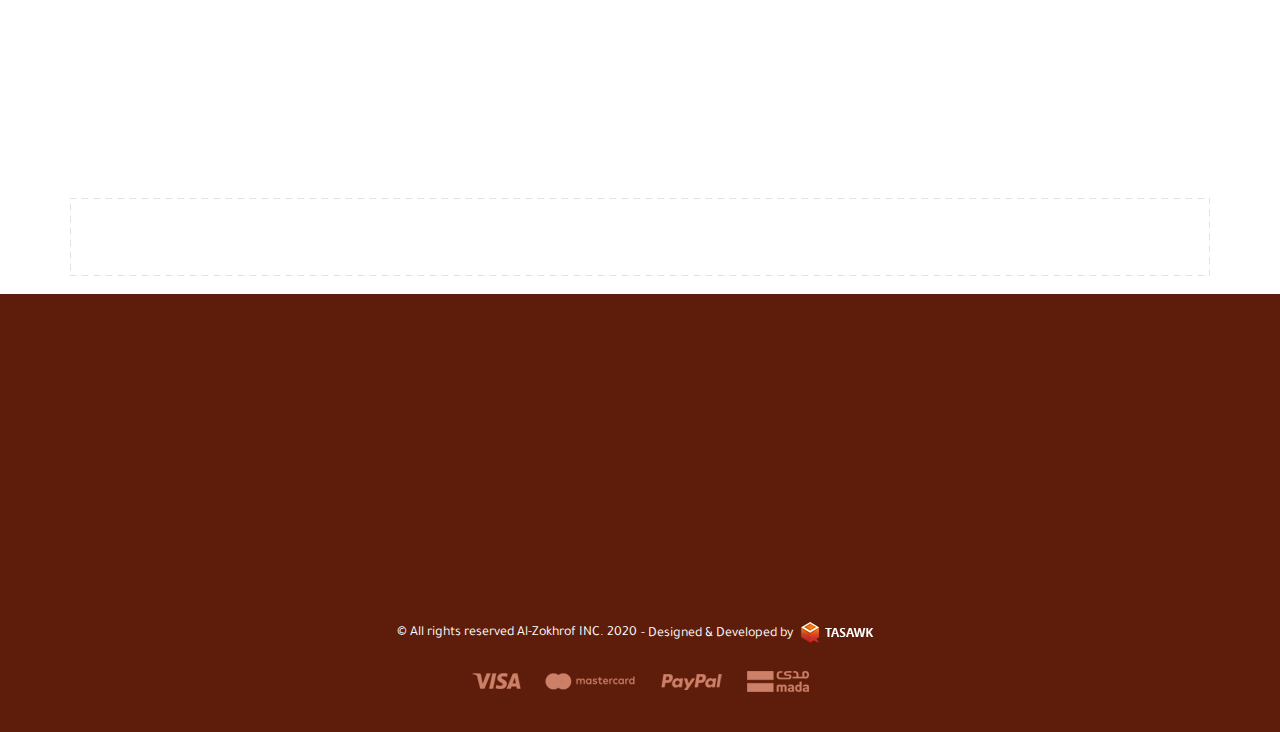
<file: index-en.html>
<!DOCTYPE HTML>
<HTML dir="ltr" lang="en">

<head>
    <meta charset="UTF-8" />
    <meta name="viewport" content="width=device-width, initial-scale=1, shrink-to-fit=no, user-scalable=no" />
    <title>Hello Romance</title>
    <link rel='shortcut icon' type='img/png' href='images/fav.png' />
    <link rel="stylesheet" href="css/bootstrap.min.css" />
    <link rel="stylesheet" href="css/owl.carousel.min.css" />
    <link rel="stylesheet" href="css/fontawesome.min.css" />
    <link rel="stylesheet" href="css/animate.css" />
    <link rel="stylesheet" href="css/main.css" />
</head>

<body class="overflow">
    <!-- Start preloader -->
    <div class="pre-loader">
        <div class="content"><img src="images/logo.gif" alt="logo" />
        </div>
    </div>
    <!-- End preloader -->

    <!-- Start Header -->
    <header>
        <div class="topBar-cont">
            <div class="container">
                <div class="topBar">
                    <span class="hint">
                        <i class="far fa-smile"></i>
                        Welcome To Hello Romance Store
                    </span>
                    <div class="top-settings">
                        <div class="top-setting curr">
                            <span class="setting-anchor">RAS</span>
                            <div class="top-dropDown">
                                <a href="#!" class="drop-link fixall">RAS</a>
                                <a href="#!" class="drop-link fixall">AED</a>
                                <a href="#!" class="drop-link fixall">USD</a>
                                <a href="#!" class="drop-link fixall">EUR</a>
                            </div>
                        </div>
                        <div class="top-setting lang">
                            <span class="setting-anchor">English</span>
                            <div class="top-dropDown">
                                <a href="index.html" class="drop-link fixall">العربية</a>
                                <a href="index-en.html" class="drop-link fixall">English</a>
                            </div>
                        </div>
                    </div>
                </div>
            </div>
        </div>
        <div class="container">
            <div class="header">
                <div class="search-form">
                    <input type="text" class="fixall search-input" placeholder="Search ...">
                    <button class="fixall search-btn">
                        <i class="fas fa-search"></i>
                    </button>
                </div>

                <a href="index.html" class="logo fixall">
                    <img src="images/logo.gif" class="img-responsive">
                </a>

                <div class="user-nav">
                    <div class="drop-acc">
                        <a href="#!" class="user-icon nav-icon fixall">
                            <i class="far fa-user"></i>
                            <span class="text">Account</span>
                        </a>
                        <div class="user-drop">
                            <a href="#!" class="drop-link fixall">Login</a>
                            <a href="#!" class="drop-link fixall">Register</a>
                        </div>
                    </div>
                    <a href="#!" class="fav-icon nav-icon fixall">
                        <i class="far fa-heart"></i>
                        <span class="text">Wishlist</span>
                    </a>
                    <a href="#!" class="cart-icon fixall nav-icon">
                        <i class="fas fa-shopping-cart"></i>
                        <span class="count">0</span>
                    </a>
                </div>
            </div>
        </div>
    </header>
    <!-- End Header -->

    <!-- Start Menu Btn -->
    <div class="menu-btn">
        <div class="container">
            <div class="menu-btn-cont">
                <i class="fas fa-bars"></i>
                <span>Main Menu</span>
            </div>
        </div>
    </div>
    <!-- End Menu Btn -->

    <!-- Start Navbar -->
    <nav>
        <div class="container">
            <div class="nav-cont">
                <div class="mobile-cont">
                    <span class="close-btn fas fa-times"></span>

                    <div class="top-settings">
                        <div class="top-setting curr">
                            <span class="setting-anchor">RAS</span>
                            <div class="top-dropDown">
                                <a href="#!" class="drop-link fixall">RAS</a>
                                <a href="#!" class="drop-link fixall">AED</a>
                                <a href="#!" class="drop-link fixall">USD</a>
                                <a href="#!" class="drop-link fixall">EUR</a>
                            </div>
                        </div>
                        <div class="top-setting lang">
                            <span class="setting-anchor">English</span>
                            <div class="top-dropDown">
                                <a href="index.html" class="drop-link fixall">العربية</a>
                                <a href="index-en.html" class="drop-link fixall">English</a>
                            </div>
                        </div>
                    </div>

                    <div class="search-form">
                        <input type="text" class="fixall search-input" placeholder="Search ...">
                        <button class="fixall search-btn">
                            <i class="fas fa-search"></i>
                        </button>
                    </div>

                    <ul class="mo-navbar fixall list-unstyled">
                        <li class="nav-li">
                            <a href="#!" class="nav-a fixall">Home</a>
                        </li>
                        <li class="nav-li drop-btn mobile-li">
                            <a href="#!" class="nav-a fixall">Account</a>
                            <ul class="sub-ul fixall list-unstyled">
                                <li class="sub-li">
                                    <a href="#!" class="sub-a fixall">
                                        Login
                                    </a>
                                </li>
                                <li class="sub-li">
                                    <a href="#!" class="sub-a fixall">
                                        Register
                                    </a>
                                </li>
                            </ul>
                        </li>
                        <li class="nav-li">
                            <a href="#!" class="nav-a fixall">About Us</a>
                        </li>
                        <li class="nav-li">
                            <a href="#!" class="nav-a fixall">Offers</a>
                        </li>
                        <li class="nav-li">
                            <a href="#!" class="nav-a fixall">Everyday perfumes</a>
                        </li>
                        <li class="nav-li">
                            <a href="#!" class="nav-a fixall">Evening perfumes</a>
                        </li>
                        <li class="nav-li">
                            <a href="#!" class="nav-a fixall">Oriental perfumes</a>
                        </li>
                        <li class="nav-li drop-btn">
                            <a href="#!" class="nav-a fixall">Embossing VIP</a>
                            <ul class="sub-ul fixall list-unstyled">
                                <li class="sub-li">
                                    <a href="#!" class="sub-a fixall">
                                        Blue Sapphire Series
                                    </a>
                                </li>
                                <li class="sub-li">
                                    <a href="#!" class="sub-a fixall">
                                        Emerald series
                                    </a>
                                </li>
                                <li class="sub-li">
                                    <a href="#!" class="sub-a fixall">
                                        Sapphire series
                                    </a>
                                </li>
                                <li class="sub-li">
                                    <a href="#!" class="sub-a fixall">
                                        Pearl chain
                                    </a>
                                </li>
                                <li class="sub-li">
                                    <a href="#!" class="sub-a fixall">
                                        Tourmaline series
                                    </a>
                                </li>
                                <li class="sub-li">
                                    <a href="#!" class="sub-a fixall">
                                        Gold chain
                                    </a>
                                </li>
                            </ul>
                        </li>
                        <li class="nav-li">
                            <a href="#!" class="nav-a fixall">Oud and incense</a>
                        </li>
                        <li class="nav-li">
                            <a href="#!" class="nav-a fixall">Incense burners</a>
                        </li>
                        <li class="nav-li">
                            <a href="#!" class="nav-a fixall">Need Help?</a>
                        </li>
                    </ul>
                </div>
                <div class="hotline-cont">
                    <span class="fas fa-phone-square hot-ico"></span>
                    <span class="text">
                        <span class="title">Hotline</span>
                        <a href="tel:920000000" class="fixall">920000000</a>
                    </span>
                </div>
            </div>

        </div>
    </nav>
    <!-- End Navbar -->

    <!-- Start Main Slider -->
    <div class="main-slider-sec">
        <div class="container">
            <div class="owl-carousel main-slider">
                <div class="item">
                    <a href="#!" class="slider-img"><img src="images/slider-lg.jpg" class=" img-responsive"></a>
                </div>
                <div class="item">
                    <a href="#!" class="slider-img"><img src="images/slider-lg.jpg" class=" img-responsive"></a>
                </div>
                <div class="item">
                    <a href="#!" class="slider-img"><img src="images/slider-lg.jpg" class=" img-responsive"></a>
                </div>
            </div>
            <div class="owl-carousel main-slider">
                <div class="item">
                    <a href="#!" class="slider-img"><img src="images/slider-xs.jpg" class=" img-responsive"></a>
                </div>
                <div class="item">
                    <a href="#!" class="slider-img"><img src="images/slider-xs.jpg" class=" img-responsive"></a>
                </div>
                <div class="item">
                    <a href="#!" class="slider-img"><img src="images/slider-xs.jpg" class=" img-responsive"></a>
                </div>
            </div>
        </div>
    </div>
    <!-- End Main Slider -->

    <!-- Start Products Slider -->
    <section class="products-cont best-seller">
        <div class="container">
            <div class="sec-head">
                <h4 class="sec-title fixall wow fadeInUp">Bestseller products</h4>
            </div>
            <div class="productsSlider owl-carousel wow fadeIn" data-wow-delay="0.4s">
                <div class="product">
                    <div class="img-here">
                        <a href="#!" class="pro-img fixall">
                            <img src="images/pro1.jpg" class="img-responsive">
                        </a>
                    </div>
                    <div class="pro-info">
                        <h3 class="pro-name fixall">
                            <a href="#!" class="fixall">Dummy Product Name</a>
                        </h3>
                        <div class="mo-prices">
                            <span class="mo-price">580 RAS</span>
                            <span class="mo-oldprice">625 RAS</span>
                        </div>
                        <div class="tools">
                            <a href="#!" class="add-to mo-addToCart fixall">
                                <i class="fas fa-shopping-cart"></i>
                                <span class="mo-text">Add To Cart</span>
                            </a>
                            <a href="#!" class="add-to mo-addToFav fixall">
                                <i class="fas fa-heart"></i>
                            </a>
                        </div>
                    </div>
                </div>
                <div class="product">
                    <div class="img-here">
                        <a href="#!" class="pro-img fixall">
                            <img src="images/pro2.jpg" class="img-responsive">
                        </a>
                    </div>
                    <div class="pro-info">
                        <h3 class="pro-name fixall">
                            <a href="#!" class="fixall">Dummy Product Name Dummy Product Name Dummy Product Name اسم
                                تجريبي
                                للمنتج</a>
                        </h3>
                        <div class="mo-prices">
                            <span class="mo-price">580 RAS</span>
                        </div>
                        <div class="tools">
                            <a href="#!" class="add-to mo-addToCart fixall">
                                <i class="fas fa-shopping-cart"></i>
                                <span class="mo-text">Add To Cart</span>
                            </a>
                            <a href="#!" class="add-to mo-addToFav fixall">
                                <i class="fas fa-heart"></i>
                            </a>
                        </div>
                    </div>
                </div>
                <div class="product">
                    <div class="img-here">
                        <a href="#!" class="pro-img fixall">
                            <img src="images/pro3.jpg" class="img-responsive">
                        </a>
                    </div>
                    <div class="pro-info">
                        <h3 class="pro-name fixall">
                            <a href="#!" class="fixall">Dummy Product Name</a>
                        </h3>
                        <div class="mo-prices">
                            <span class="mo-price">580 RAS</span>
                            <span class="mo-oldprice">625 RAS</span>
                        </div>
                        <div class="tools">
                            <a href="#!" class="add-to mo-addToCart fixall">
                                <i class="fas fa-shopping-cart"></i>
                                <span class="mo-text">Add To Cart</span>
                            </a>
                            <a href="#!" class="add-to mo-addToFav fixall">
                                <i class="fas fa-heart"></i>
                            </a>
                        </div>
                    </div>
                </div>
                <div class="product">
                    <div class="img-here">
                        <a href="#!" class="pro-img fixall">
                            <img src="images/pro4.jpg" class="img-responsive">
                        </a>
                    </div>
                    <div class="pro-info">
                        <h3 class="pro-name fixall">
                            <a href="#!" class="fixall">Dummy Product Name</a>
                        </h3>
                        <div class="mo-prices">
                            <span class="mo-price">580 RAS</span>
                            <span class="mo-oldprice">625 RAS</span>
                        </div>
                        <div class="tools">
                            <a href="#!" class="add-to mo-addToCart fixall">
                                <i class="fas fa-shopping-cart"></i>
                                <span class="mo-text">Add To Cart</span>
                            </a>
                            <a href="#!" class="add-to mo-addToFav fixall">
                                <i class="fas fa-heart"></i>
                            </a>
                        </div>
                    </div>
                </div>
                <div class="product">
                    <div class="img-here">
                        <a href="#!" class="pro-img fixall">
                            <img src="images/pro5.jpg" class="img-responsive">
                        </a>
                    </div>
                    <div class="pro-info">
                        <h3 class="pro-name fixall">
                            <a href="#!" class="fixall">Dummy Product Name</a>
                        </h3>
                        <div class="mo-prices">
                            <span class="mo-price">580 RAS</span>
                            <span class="mo-oldprice">625 RAS</span>
                        </div>
                        <div class="tools">
                            <a href="#!" class="add-to mo-addToCart fixall">
                                <i class="fas fa-shopping-cart"></i>
                                <span class="mo-text">Add To Cart</span>
                            </a>
                            <a href="#!" class="add-to mo-addToFav fixall">
                                <i class="fas fa-heart"></i>
                            </a>
                        </div>
                    </div>
                </div>
                <div class="product">
                    <div class="img-here">
                        <a href="#!" class="pro-img fixall">
                            <img src="images/pro6.jpg" class="img-responsive">
                        </a>
                    </div>
                    <div class="pro-info">
                        <h3 class="pro-name fixall">
                            <a href="#!" class="fixall">Dummy Product Name</a>
                        </h3>
                        <div class="mo-prices">
                            <span class="mo-price">580 RAS</span>
                            <span class="mo-oldprice">625 RAS</span>
                        </div>
                        <div class="tools">
                            <a href="#!" class="add-to mo-addToCart fixall">
                                <i class="fas fa-shopping-cart"></i>
                                <span class="mo-text">Add To Cart</span>
                            </a>
                            <a href="#!" class="add-to mo-addToFav fixall">
                                <i class="fas fa-heart"></i>
                            </a>
                        </div>
                    </div>
                </div>
                <div class="product">
                    <div class="img-here">
                        <a href="#!" class="pro-img fixall">
                            <img src="images/pro4.jpg" class="img-responsive">
                        </a>
                    </div>
                    <div class="pro-info">
                        <h3 class="pro-name fixall">
                            <a href="#!" class="fixall">Dummy Product Name</a>
                        </h3>
                        <div class="mo-prices">
                            <span class="mo-price">580 RAS</span>
                            <span class="mo-oldprice">625 RAS</span>
                        </div>
                        <div class="tools">
                            <a href="#!" class="add-to mo-addToCart fixall">
                                <i class="fas fa-shopping-cart"></i>
                                <span class="mo-text">Add To Cart</span>
                            </a>
                            <a href="#!" class="add-to mo-addToFav fixall">
                                <i class="fas fa-heart"></i>
                            </a>
                        </div>
                    </div>
                </div>
            </div>
        </div>
    </section>
    <!-- End Products Slider -->

    <!-- Start Banner -->
    <div class="banner-cont">
        <div class="container">
            <a href="#!" class="banner fixall">
                <img src="images/banner1-lg.jpg" class="img-responsive">
            </a>

            <a href="#!" class="banner fixall">
                <img src="images/banner1-xs.jpg" class="img-responsive">
            </a>
        </div>
    </div>
    <!-- End Banner -->

    <!-- Start Banner -->
    <div class="banner-cont mobile-banner">
        <div class="container">
            <a href="#!" class="banner fixall wow zoomIn">
                <img src="images/banner1-xs.jpg" class="img-responsive">
            </a>
        </div>
    </div>
    <!-- End Banner -->

    <!-- Start Products Slider -->
    <section class="products-cont lattest">
        <div class="container">
            <div class="sec-head wow fadeInUp">
                <h4 class="sec-title fixall">New Arrival</h4>
                <a href="#!" class="more-cont fixall">View all</a>
            </div>
            <div class="productsSlider owl-carousel wow fadeIn" data-wow-delay="0.4s">
                <div class="product">
                    <div class="img-here">
                        <a href="#!" class="pro-img fixall">
                            <img src="images/pro2.jpg" class="img-responsive">
                        </a>
                    </div>
                    <div class="pro-info">
                        <h3 class="pro-name fixall">
                            <a href="#!" class="fixall">Dummy Product Name</a>
                        </h3>
                        <div class="mo-prices">
                            <span class="mo-price">580 RAS</span>
                            <span class="mo-oldprice">625 RAS</span>
                        </div>
                        <div class="tools">
                            <a href="#!" class="add-to mo-addToCart fixall">
                                <i class="fas fa-shopping-cart"></i>
                                <span class="mo-text">Add To Cart</span>
                            </a>
                            <a href="#!" class="add-to mo-addToFav fixall">
                                <i class="fas fa-heart"></i>
                            </a>
                        </div>
                    </div>
                </div>
                <div class="product">
                    <div class="img-here">
                        <a href="#!" class="pro-img fixall">
                            <img src="images/pro3.jpg" class="img-responsive">
                        </a>
                    </div>
                    <div class="pro-info">
                        <h3 class="pro-name fixall">
                            <a href="#!" class="fixall">Dummy Product Name</a>
                        </h3>
                        <div class="mo-prices">
                            <span class="mo-price">580 RAS</span>
                            <span class="mo-oldprice">625 RAS</span>
                        </div>
                        <div class="tools">
                            <a href="#!" class="add-to mo-addToCart fixall">
                                <i class="fas fa-shopping-cart"></i>
                                <span class="mo-text">Add To Cart</span>
                            </a>
                            <a href="#!" class="add-to mo-addToFav fixall">
                                <i class="fas fa-heart"></i>
                            </a>
                        </div>
                    </div>
                </div>
                <div class="product">
                    <div class="img-here">
                        <a href="#!" class="pro-img fixall">
                            <img src="images/pro4.jpg" class="img-responsive">
                        </a>
                    </div>
                    <div class="pro-info">
                        <h3 class="pro-name fixall">
                            <a href="#!" class="fixall">Dummy Product Name</a>
                        </h3>
                        <div class="mo-prices">
                            <span class="mo-price">580 RAS</span>
                            <span class="mo-oldprice">625 RAS</span>
                        </div>
                        <div class="tools">
                            <a href="#!" class="add-to mo-addToCart fixall">
                                <i class="fas fa-shopping-cart"></i>
                                <span class="mo-text">Add To Cart</span>
                            </a>
                            <a href="#!" class="add-to mo-addToFav fixall">
                                <i class="fas fa-heart"></i>
                            </a>
                        </div>
                    </div>
                </div>
                <div class="product">
                    <div class="img-here">
                        <a href="#!" class="pro-img fixall">
                            <img src="images/pro5.jpg" class="img-responsive">
                        </a>
                    </div>
                    <div class="pro-info">
                        <h3 class="pro-name fixall">
                            <a href="#!" class="fixall">Dummy Product Name</a>
                        </h3>
                        <div class="mo-prices">
                            <span class="mo-price">580 RAS</span>
                            <span class="mo-oldprice">625 RAS</span>
                        </div>
                        <div class="tools">
                            <a href="#!" class="add-to mo-addToCart fixall">
                                <i class="fas fa-shopping-cart"></i>
                                <span class="mo-text">Add To Cart</span>
                            </a>
                            <a href="#!" class="add-to mo-addToFav fixall">
                                <i class="fas fa-heart"></i>
                            </a>
                        </div>
                    </div>
                </div>
                <div class="product">
                    <div class="img-here">
                        <a href="#!" class="pro-img fixall">
                            <img src="images/pro6.jpg" class="img-responsive">
                        </a>
                    </div>
                    <div class="pro-info">
                        <h3 class="pro-name fixall">
                            <a href="#!" class="fixall">Dummy Product Name</a>
                        </h3>
                        <div class="mo-prices">
                            <span class="mo-price">580 RAS</span>
                            <span class="mo-oldprice">625 RAS</span>
                        </div>
                        <div class="tools">
                            <a href="#!" class="add-to mo-addToCart fixall">
                                <i class="fas fa-shopping-cart"></i>
                                <span class="mo-text">Add To Cart</span>
                            </a>
                            <a href="#!" class="add-to mo-addToFav fixall">
                                <i class="fas fa-heart"></i>
                            </a>
                        </div>
                    </div>
                </div>
                <div class="product">
                    <div class="img-here">
                        <a href="#!" class="pro-img fixall">
                            <img src="images/pro1.jpg" class="img-responsive">
                        </a>
                    </div>
                    <div class="pro-info">
                        <h3 class="pro-name fixall">
                            <a href="#!" class="fixall">Dummy Product Name</a>
                        </h3>
                        <div class="mo-prices">
                            <span class="mo-price">580 RAS</span>
                            <span class="mo-oldprice">625 RAS</span>
                        </div>
                        <div class="tools">
                            <a href="#!" class="add-to mo-addToCart fixall">
                                <i class="fas fa-shopping-cart"></i>
                                <span class="mo-text">Add To Cart</span>
                            </a>
                            <a href="#!" class="add-to mo-addToFav fixall">
                                <i class="fas fa-heart"></i>
                            </a>
                        </div>
                    </div>
                </div>
                <div class="product">
                    <div class="img-here">
                        <a href="#!" class="pro-img fixall">
                            <img src="images/pro5.jpg" class="img-responsive">
                        </a>
                    </div>
                    <div class="pro-info">
                        <h3 class="pro-name fixall">
                            <a href="#!" class="fixall">Dummy Product Name</a>
                        </h3>
                        <div class="mo-prices">
                            <span class="mo-price">580 RAS</span>
                            <span class="mo-oldprice">625 RAS</span>
                        </div>
                        <div class="tools">
                            <a href="#!" class="add-to mo-addToCart fixall">
                                <i class="fas fa-shopping-cart"></i>
                                <span class="mo-text">Add To Cart</span>
                            </a>
                            <a href="#!" class="add-to mo-addToFav fixall">
                                <i class="fas fa-heart"></i>
                            </a>
                        </div>
                    </div>
                </div>
            </div>
        </div>
    </section>
    <!-- End Products Slider -->

    <!-- Start Products Slider -->
    <section class="products-cont specials">
        <div class="container">
            <div class="sec-head wow fadeInUp">
                <h4 class="sec-title fixall">Special Offers</h4>
                <a href="#!" class="more-cont fixall">View all</a>
            </div>
            <div class="productsSlider owl-carousel wow fadeIn" data-wow-delay="0.4s">
                <div class="product">
                    <div class="img-here">
                        <a href="#!" class="pro-img fixall">
                            <img src="images/pro3.jpg" class="img-responsive">
                        </a>
                    </div>
                    <div class="pro-info">
                        <h3 class="pro-name fixall">
                            <a href="#!" class="fixall">Dummy Product Name</a>
                        </h3>
                        <div class="mo-prices">
                            <span class="mo-price">580 RAS</span>
                            <span class="mo-oldprice">625 RAS</span>
                        </div>
                        <div class="tools">
                            <a href="#!" class="add-to mo-addToCart fixall">
                                <i class="fas fa-shopping-cart"></i>
                                <span class="mo-text">Add To Cart</span>
                            </a>
                            <a href="#!" class="add-to mo-addToFav fixall">
                                <i class="fas fa-heart"></i>
                            </a>
                        </div>
                    </div>
                </div>
                <div class="product">
                    <div class="img-here">
                        <a href="#!" class="pro-img fixall">
                            <img src="images/pro4.jpg" class="img-responsive">
                        </a>
                    </div>
                    <div class="pro-info">
                        <h3 class="pro-name fixall">
                            <a href="#!" class="fixall">Dummy Product Name</a>
                        </h3>
                        <div class="mo-prices">
                            <span class="mo-price">580 RAS</span>
                            <span class="mo-oldprice">625 RAS</span>
                        </div>
                        <div class="tools">
                            <a href="#!" class="add-to mo-addToCart fixall">
                                <i class="fas fa-shopping-cart"></i>
                                <span class="mo-text">Add To Cart</span>
                            </a>
                            <a href="#!" class="add-to mo-addToFav fixall">
                                <i class="fas fa-heart"></i>
                            </a>
                        </div>
                    </div>
                </div>
                <div class="product">
                    <div class="img-here">
                        <a href="#!" class="pro-img fixall">
                            <img src="images/pro5.jpg" class="img-responsive">
                        </a>
                    </div>
                    <div class="pro-info">
                        <h3 class="pro-name fixall">
                            <a href="#!" class="fixall">Dummy Product Name</a>
                        </h3>
                        <div class="mo-prices">
                            <span class="mo-price">580 RAS</span>
                            <span class="mo-oldprice">625 RAS</span>
                        </div>
                        <div class="tools">
                            <a href="#!" class="add-to mo-addToCart fixall">
                                <i class="fas fa-shopping-cart"></i>
                                <span class="mo-text">Add To Cart</span>
                            </a>
                            <a href="#!" class="add-to mo-addToFav fixall">
                                <i class="fas fa-heart"></i>
                            </a>
                        </div>
                    </div>
                </div>
                <div class="product">
                    <div class="img-here">
                        <a href="#!" class="pro-img fixall">
                            <img src="images/pro6.jpg" class="img-responsive">
                        </a>
                    </div>
                    <div class="pro-info">
                        <h3 class="pro-name fixall">
                            <a href="#!" class="fixall">Dummy Product Name</a>
                        </h3>
                        <div class="mo-prices">
                            <span class="mo-price">580 RAS</span>
                            <span class="mo-oldprice">625 RAS</span>
                        </div>
                        <div class="tools">
                            <a href="#!" class="add-to mo-addToCart fixall">
                                <i class="fas fa-shopping-cart"></i>
                                <span class="mo-text">Add To Cart</span>
                            </a>
                            <a href="#!" class="add-to mo-addToFav fixall">
                                <i class="fas fa-heart"></i>
                            </a>
                        </div>
                    </div>
                </div>
                <div class="product">
                    <div class="img-here">
                        <a href="#!" class="pro-img fixall">
                            <img src="images/pro1.jpg" class="img-responsive">
                        </a>
                    </div>
                    <div class="pro-info">
                        <h3 class="pro-name fixall">
                            <a href="#!" class="fixall">Dummy Product Name</a>
                        </h3>
                        <div class="mo-prices">
                            <span class="mo-price">580 RAS</span>
                            <span class="mo-oldprice">625 RAS</span>
                        </div>
                        <div class="tools">
                            <a href="#!" class="add-to mo-addToCart fixall">
                                <i class="fas fa-shopping-cart"></i>
                                <span class="mo-text">Add To Cart</span>
                            </a>
                            <a href="#!" class="add-to mo-addToFav fixall">
                                <i class="fas fa-heart"></i>
                            </a>
                        </div>
                    </div>
                </div>
                <div class="product">
                    <div class="img-here">
                        <a href="#!" class="pro-img fixall">
                            <img src="images/pro2.jpg" class="img-responsive">
                        </a>
                    </div>
                    <div class="pro-info">
                        <h3 class="pro-name fixall">
                            <a href="#!" class="fixall">Dummy Product Name</a>
                        </h3>
                        <div class="mo-prices">
                            <span class="mo-price">580 RAS</span>
                            <span class="mo-oldprice">625 RAS</span>
                        </div>
                        <div class="tools">
                            <a href="#!" class="add-to mo-addToCart fixall">
                                <i class="fas fa-shopping-cart"></i>
                                <span class="mo-text">Add To Cart</span>
                            </a>
                            <a href="#!" class="add-to mo-addToFav fixall">
                                <i class="fas fa-heart"></i>
                            </a>
                        </div>
                    </div>
                </div>
                <div class="product">
                    <div class="img-here">
                        <a href="#!" class="pro-img fixall">
                            <img src="images/pro6.jpg" class="img-responsive">
                        </a>
                    </div>
                    <div class="pro-info">
                        <h3 class="pro-name fixall">
                            <a href="#!" class="fixall">Dummy Product Name</a>
                        </h3>
                        <div class="mo-prices">
                            <span class="mo-price">580 RAS</span>
                            <span class="mo-oldprice">625 RAS</span>
                        </div>
                        <div class="tools">
                            <a href="#!" class="add-to mo-addToCart fixall">
                                <i class="fas fa-shopping-cart"></i>
                                <span class="mo-text">Add To Cart</span>
                            </a>
                            <a href="#!" class="add-to mo-addToFav fixall">
                                <i class="fas fa-heart"></i>
                            </a>
                        </div>
                    </div>
                </div>
            </div>
        </div>
    </section>
    <!-- End Products Slider -->

    <!-- Start Banner -->
    <div class="banner-cont">
        <div class="container">
            <a href="#!" class="banner fixall wow zoomIn">
                <img src="images/banner2-lg.jpg" class="img-responsive">
            </a>

            <a href="#!" class="banner fixall wow zoomIn">
                <img src="images/banner2-xs.jpg" class="img-responsive">
            </a>
        </div>
    </div>
    <!-- End Banner -->

    <!-- Start Banner -->
    <div class="banner-cont mobile-banner">
        <div class="container">
            <a href="#!" class="banner fixall wow zoomIn">
                <img src="images/banner2-xs.jpg" class="img-responsive">
            </a>
        </div>
    </div>
    <!-- End Banner -->

    <!-- Start Brands Slider -->
    <div class="Brands-cont">
        <div class="container">
            <h4 class="sec-title fixall wow fadeInUp">Shop by brand</h4>
            <div class="brandsSlider owl-carousel wow fadeIn" data-wow-delay="0.4s">
                <div class="brand-cont">
                    <a href="#!" class="brand fixall">
                        <img src="images/brand1.jpg" class="img-responsive">
                    </a>
                </div>
                <div class="brand-cont">
                    <a href="#!" class="brand fixall">
                        <img src="images/brand2.jpg" class="img-responsive">
                    </a>
                </div>
                <div class="brand-cont">
                    <a href="#!" class="brand fixall">
                        <img src="images/brand3.jpg" class="img-responsive">
                    </a>
                </div>
                <div class="brand-cont">
                    <a href="#!" class="brand fixall">
                        <img src="images/brand4.jpg" class="img-responsive">
                    </a>
                </div>
                <div class="brand-cont">
                    <a href="#!" class="brand fixall">
                        <img src="images/brand5.jpg" class="img-responsive">
                    </a>
                </div>
                <div class="brand-cont">
                    <a href="#!" class="brand fixall">
                        <img src="images/brand6.jpg" class="img-responsive">
                    </a>
                </div>
                <div class="brand-cont">
                    <a href="#!" class="brand fixall">
                        <img src="images/logo.png" class="img-responsive">
                    </a>
                </div>
            </div>
        </div>
    </div>
    <!-- End Brands Slider -->

    <!-- Start Feats -->
    <div class="feats-cont">
        <div class="container">
            <div class="feats-border">
                <div class="feats-slider owl-carousel">
                    <div class="feat wow fadeInUp">
                        <div class="feat-icon">
                            <i class="fas fa-truck"></i>
                        </div>
                        <span class="feat-name">Fast shipping and delivery</span>
                    </div>
                    <div class="feat wow fadeInUp" data-wow-delay="0.15s">
                        <div class="feat-icon">
                            <i class="fas fa-credit-card"></i>
                        </div>
                        <span class="feat-name">100% secure payment methods</span>
                    </div>
                    <div class="feat wow fadeInUp" data-wow-delay="0.3s">
                        <div class="feat-icon">
                            <i class="fas fa-star"></i>
                        </div>
                        <span class="feat-name">100% original products</span>
                    </div>
                    <div class="feat wow fadeInUp" data-wow-delay="0.45s">
                        <div class="feat-icon">
                            <i class="fas fa-exchange-alt"></i>
                        </div>
                        <span class="feat-name">Replacement and return</span>
                    </div>
                </div>
            </div>
        </div>
    </div>
    <!-- End Feats -->

    <!-- Start Footer -->
    <footer>
        <div class="container">
            <div class="footer">
                <div class="row">
                    <div class="col-lg-3">
                        <div class="footer-logo wow fadeInDown">
                            <img src="images/logo-w.png" class="img-responsive">
                        </div>
                    </div>
                    <div class="col-lg-6 col-md-8">
                        <div class="foot-navs">
                            <div class="nav-foot-cont wow fadeInDown" data-wow-delay="0.1s">
                                <h3 class="fixall nav-foot-header foot-header">informations</h3>
                                <ul class="nav-foot fixall list-unstyled">
                                    <li class="nav-foot-li fixall"><a href="#!" class="nav-foot-link fixall">About
                                            us</a>
                                    </li>
                                    <li class="nav-foot-li fixall"><a href="#!" class="nav-foot-link fixall">Delivery
                                            Information</a></li>
                                    <li class="nav-foot-li fixall"><a href="#!" class="nav-foot-link fixall">Bank
                                            Accounts</a></li>
                                    <li class="nav-foot-li fixall"><a href="#!" class="nav-foot-link fixall">Privacy
                                            Policy</a></li>
                                    <li class="nav-foot-li fixall"><a href="#!" class="nav-foot-link fixall">Terms &
                                            Conditions</a></li>
                                </ul>
                            </div>
                            <div class="nav-foot-cont wow fadeInDown" data-wow-delay="0.2s">
                                <h3 class="fixall nav-foot-header foot-header">Extras</h3>
                                <ul class="nav-foot fixall list-unstyled">
                                    <li class="nav-foot-li fixall"><a href="#!" class="nav-foot-link fixall">Brands</a>
                                    </li>
                                    <li class="nav-foot-li fixall"><a href="#!" class="nav-foot-link fixall">Gift
                                            Certificates</a></li>
                                    <li class="nav-foot-li fixall"><a href="#!"
                                            class="nav-foot-link fixall">Affiliate</a></li>
                                    <li class="nav-foot-li fixall"><a href="#!"
                                            class="nav-foot-link fixall">Specials</a></li>
                                </ul>
                            </div>
                            <div class="nav-foot-cont wow fadeInDown" data-wow-delay="0.3s">
                                <h3 class="fixall nav-foot-header foot-header">Customer Service</h3>
                                <ul class="nav-foot fixall list-unstyled">
                                    <li class="nav-foot-li fixall"><a href="#!" class="nav-foot-link fixall">Contact
                                            Us</a></li>
                                    <li class="nav-foot-li fixall"><a href="#!" class="nav-foot-link fixall">Returns</a>
                                    </li>
                                    <li class="nav-foot-li fixall"><a href="#!" class="nav-foot-link fixall">Site
                                            Map</a></li>
                                </ul>
                            </div>
                            <div class="nav-foot-cont wow fadeInDown" data-wow-delay="0.4s">
                                <h3 class="fixall nav-foot-header foot-header">My Account</h3>
                                <ul class="nav-foot fixall list-unstyled">
                                    <li class="nav-foot-li fixall"><a href="#!" class="nav-foot-link fixall">My
                                            Account</a></li>
                                    <li class="nav-foot-li fixall"><a href="#!" class="nav-foot-link fixall">Order
                                            History</a></li>
                                    <li class="nav-foot-li fixall"><a href="#!" class="nav-foot-link fixall">Wish
                                            List</a></li>
                                    <li class="nav-foot-li fixall"><a href="#!"
                                            class="nav-foot-link fixall">Newsletter</a></li>
                                </ul>
                            </div>
                        </div>
                    </div>
                    <div class="col-lg-3 col-md-4 wow fadeInDown" data-wow-delay="0.5s">
                        <div class="news-letter">
                            <h3 class="fixall news-header foot-header">Subscribe to Our newsletter</h3>
                            <div class="newsletter-form">
                                <input type="email" class="fixall newsletter-input"
                                    placeholder="Enter your email address">
                                <button class="fixall newsletter-btn"><i class="fas fa-arrow-left"></i></button>
                            </div>
                        </div>
                        <div class="social">
                            <a href="#!" class="social-link fixall"><i class="fab fa-facebook-f"></i></a>
                            <a href="#!" class="social-link fixall"><i class="fab fa-snapchat-ghost"></i></a>
                            <a href="#!" class="social-link fixall"><i class="fab fa-instagram"></i></a>
                            <a href="#!" class="social-link fixall"><i class="fab fa-twitter"></i></a>
                        </div>
                    </div>
                </div>
            </div>
        </div>
        <div class="last-footer-cont">
            <div class="container">
                <div class="last-footer">
                    <div class="copyright">
                        <div class="client-rights">© All rights reserved Al-Zokhrof INC. 2020 </div>
                        <div class="tasawk">
                            - Designed & Developed by
                            <a href="https://tasawk.com.sa/en" class="fixall">
                                <img src="images/tasawk-en.png"></a>
                        </div>
                    </div>
                    <div class="payment">
                        <img src="images/pay.png" alt="payment" class="img-responsive">
                    </div>
                </div>
            </div>
        </div>
    </footer>
    <!-- End Footer -->
    <script src="js/jquery-2.2.1.min.js"></script>
    <script src="js/bootstrap.min.js"></script>
    <script src="js/owl.carousel.min.js"></script>
    <script src="js/wow.min.js"></script>
    <script src="js/main.js"></script>
</body>

</HTML>
</file>
<file: css/main.css>
@-webkit-keyframes vibe {
  0%,
  100% {
    -webkit-transform: translateY(0);
    transform: translateY(0);
  }
  25% {
    -webkit-transform: translateY(-4px);
    transform: translateY(-4px);
  }
  50% {
    -webkit-transform: translateY(4px);
    transform: translateY(4px);
  }
  75% {
    -webkit-transform: translateY(-4px);
    transform: translateY(-4px);
  }
}

@keyframes vibe {
  0%,
  100% {
    -webkit-transform: translateY(0);
    transform: translateY(0);
  }
  25% {
    -webkit-transform: translateY(-4px);
    transform: translateY(-4px);
  }
  50% {
    -webkit-transform: translateY(4px);
    transform: translateY(4px);
  }
  75% {
    -webkit-transform: translateY(-4px);
    transform: translateY(-4px);
  }
}

@-webkit-keyframes shape {
  0% {
    left: -100%;
    opacity: 0;
  }
  100% {
    left: 100%;
  }
}

@keyframes shape {
  0% {
    left: -100%;
    opacity: 0;
  }
  100% {
    left: 100%;
  }
}

@-webkit-keyframes flip {
  0% {
    -webkit-transform: scaleX(1);
            transform: scaleX(1);
  }
  50% {
    -webkit-transform: scaleX(-1);
            transform: scaleX(-1);
  }
  100% {
    -webkit-transform: scaleX(1);
            transform: scaleX(1);
  }
}

@keyframes flip {
  0% {
    -webkit-transform: scaleX(1);
            transform: scaleX(1);
  }
  50% {
    -webkit-transform: scaleX(-1);
            transform: scaleX(-1);
  }
  100% {
    -webkit-transform: scaleX(1);
            transform: scaleX(1);
  }
}

@-webkit-keyframes shine {
  100% {
    left: 125%;
  }
}

@keyframes shine {
  100% {
    left: 125%;
  }
}

.fixall {
  margin: 0;
  border: none;
  outline: none;
  -webkit-box-shadow: none;
          box-shadow: none;
  padding: 0;
  text-decoration: none;
}

.fixall:hover, .fixall:focus {
  outline: none;
  text-decoration: none;
}

body {
  position: relative;
  font-family: tajawal;
  font-weight: normal;
}

body::-webkit-scrollbar {
  background-color: #fff;
  width: 7px;
  height: 0px;
}

body::-webkit-scrollbar-thumb {
  background-color: #5e1d0a;
}

html {
  scrollbar-width: thin;
  scrollbar-color: #5e1d0a #fff;
}

input::-webkit-outer-spin-button,
input::-webkit-inner-spin-button {
  -webkit-appearance: none;
  margin: 0;
}

input[type=number] {
  -moz-appearance: textfield;
}

.overflow {
  overflow: hidden !important;
}

@media (min-width: 1500px) {
  .container {
    width: 1440px;
  }
}

@font-face {
  font-family: 'tajawal';
  src: url("../fonts/TAJAWAL/Tajawal-ExtraLight.woff2") format("woff2"), url("../fonts/TAJAWAL/Tajawal-ExtraLight.woff") format("woff"), url("../fonts/TAJAWAL/Tajawal-ExtraLight.ttf") format("truetype");
  font-weight: 200;
  font-style: normal;
}

@font-face {
  font-family: 'tajawal';
  src: url("../fonts/TAJAWAL/Tajawal-Light.woff2") format("woff2"), url("../fonts/TAJAWAL/Tajawal-Light.woff") format("woff"), url("../fonts/TAJAWAL/Tajawal-Light.ttf") format("truetype");
  font-weight: 300;
  font-style: normal;
}

@font-face {
  font-family: 'tajawal';
  src: url("../fonts/TAJAWAL/Tajawal-Regular.woff2") format("woff2"), url("../fonts/TAJAWAL/Tajawal-Regular.woff") format("woff"), url("../fonts/TAJAWAL/Tajawal-Regular.ttf") format("truetype");
  font-weight: normal;
  font-style: normal;
}

@font-face {
  font-family: 'tajawal';
  src: url("../fonts/TAJAWAL/Tajawal-Medium.woff2") format("woff2"), url("../fonts/TAJAWAL/Tajawal-Medium.woff") format("woff"), url("../fonts/TAJAWAL/Tajawal-Medium.ttf") format("truetype");
  font-weight: 500;
  font-style: normal;
}

@font-face {
  font-family: 'tajawal';
  src: url("../fonts/TAJAWAL/Tajawal-Bold.woff2") format("woff2"), url("../fonts/TAJAWAL/Tajawal-Bold.woff") format("woff"), url("../fonts/TAJAWAL/Tajawal-Bold.ttf") format("truetype");
  font-weight: bold;
  font-style: normal;
}

@font-face {
  font-family: 'tajawal';
  src: url("../fonts/TAJAWAL/Tajawal-ExtraBold.woff2") format("woff2"), url("../fonts/TAJAWAL/Tajawal-ExtraBold.woff") format("woff"), url("../fonts/TAJAWAL/Tajawal-ExtraBold.ttf") format("truetype");
  font-weight: 800;
  font-style: normal;
}

@font-face {
  font-family: 'tajawal';
  src: url("../fonts/TAJAWAL/Tajawal-Black.woff2") format("woff2"), url("../fonts/TAJAWAL/Tajawal-Black.woff") format("woff"), url("../fonts/TAJAWAL/Tajawal-Black.ttf") format("truetype");
  font-weight: 900;
  font-style: normal;
}

.search-form {
  width: 329px;
  position: relative;
}

@media (max-width: 1199px) {
  .search-form {
    width: 100%;
  }
}

@media (max-width: 991px) {
  .search-form {
    display: none;
  }
}

.search-input {
  width: 100%;
  height: 50px;
  border-radius: 25px;
  border: 1px solid #d7d7d7;
  font-size: 15px;
  color: #1a1a1a;
  padding: 0 28px;
  -webkit-transition: all 0.3s ease-in-out;
  transition: all 0.3s ease-in-out;
}

.search-input::-webkit-input-placeholder {
  color: #999999;
}

.search-input:-ms-input-placeholder {
  color: #999999;
}

.search-input::-ms-input-placeholder {
  color: #999999;
}

.search-input::placeholder {
  color: #999999;
}

.search-input:focus {
  border-color: #5e1d0a;
}

.search-btn {
  position: absolute;
  top: 50%;
  -webkit-transform: translateY(-50%);
          transform: translateY(-50%);
  background-color: transparent;
  color: #5e1d0a;
  font-size: 16px;
  -webkit-transition: all 0.3s ease-in-out;
  transition: all 0.3s ease-in-out;
}

html[dir='ltr'] .search-btn {
  right: 22px;
}

html[dir='rtl'] .search-btn {
  left: 22px;
}

.search-btn:hover {
  color: #ef5d7a;
}

.newsletter-form {
  width: 100%;
  position: relative;
}

.newsletter-input {
  border: 1px solid #ebebeb;
  width: 100%;
  height: 45px;
  border-radius: 22.5px;
  background-color: #fff;
  font-size: 14px;
  color: #1a1a1a;
  padding: 0 30px;
  -webkit-transition: all 0.3s ease-in-out;
  transition: all 0.3s ease-in-out;
}

.newsletter-input::-webkit-input-placeholder {
  color: #6e6e6e;
}

.newsletter-input:-ms-input-placeholder {
  color: #6e6e6e;
}

.newsletter-input::-ms-input-placeholder {
  color: #6e6e6e;
}

.newsletter-input::placeholder {
  color: #6e6e6e;
}

.newsletter-input:focus {
  border-color: #ef5d7a;
}

.newsletter-btn {
  position: absolute;
  top: 50%;
  -webkit-transform: translateY(-50%);
          transform: translateY(-50%);
  background-color: transparent;
  color: #5e1d0a;
  font-size: 14px;
  -webkit-transition: all 0.3s ease-in-out;
  transition: all 0.3s ease-in-out;
}

html[dir='ltr'] .newsletter-btn {
  right: 22px;
  -webkit-transform: translateY(-50%) rotate(180deg);
          transform: translateY(-50%) rotate(180deg);
}

html[dir='rtl'] .newsletter-btn {
  left: 22px;
}

.newsletter-btn:hover {
  color: #ef5d7a;
}

nav {
  background-color: #efe8e6;
}

@media (max-width: 1199px) {
  nav .container {
    padding: 0;
  }
}

nav .close-btn,
nav .top-settings,
nav .search-form {
  display: none;
}

@media (max-width: 991px) {
  nav .close-btn,
  nav .top-settings,
  nav .search-form {
    display: -webkit-box;
    display: -ms-flexbox;
    display: flex;
  }
}

nav .mobile-cont {
  width: 100%;
}

.nav-cont {
  display: -webkit-box;
  display: -ms-flexbox;
  display: flex;
  -webkit-box-align: center;
      -ms-flex-align: center;
          align-items: center;
  -webkit-box-pack: justify;
      -ms-flex-pack: justify;
          justify-content: space-between;
}

.mo-navbar {
  display: -webkit-box;
  display: -ms-flexbox;
  display: flex;
  -webkit-box-align: center;
      -ms-flex-align: center;
          align-items: center;
}

@media (max-width: 1199px) {
  .mo-navbar {
    width: 100%;
    -webkit-box-pack: justify;
        -ms-flex-pack: justify;
            justify-content: space-between;
  }
}

.nav-li.mobile-li {
  display: none;
}

html[dir='ltr'] .nav-li {
  margin-right: 12px;
}

@media (min-width: 1500px) {
  html[dir='ltr'] .nav-li {
    margin-right: 24px;
  }
}

html[dir='ltr'] .nav-li:last-of-type {
  margin-right: 0;
}

@media (max-width: 1199px) {
  html[dir='ltr'] .nav-li {
    margin-right: 0;
  }
}

html[dir='rtl'] .nav-li {
  margin-left: 12px;
}

@media (min-width: 1500px) {
  html[dir='rtl'] .nav-li {
    margin-left: 24px;
  }
}

html[dir='rtl'] .nav-li:last-of-type {
  margin-left: 0;
}

@media (max-width: 1199px) {
  html[dir='rtl'] .nav-li {
    margin-left: 0;
  }
}

.nav-a {
  font-size: 16px;
  color: #5e1d0a;
  font-weight: 500;
  line-height: 50px;
  -webkit-transition: all 0.3s ease-in-out;
  transition: all 0.3s ease-in-out;
}

.nav-a:hover, .nav-a:focus {
  color: #ee5d79;
}

html[dir='ltr'] .nav-a {
  font-size: 15px;
}

@media (min-width: 1500px) {
  html[dir='ltr'] .nav-a {
    font-size: 16px;
  }
}

@media (max-width: 991px) {
  html[dir='ltr'] .nav-a {
    font-size: 16px;
  }
}

.drop-btn {
  position: relative;
}

.drop-btn .sub-ul {
  position: absolute;
  top: calc(100% - 2px);
  background-color: #fff;
  min-width: 180px;
  padding: 10px 9px 12px;
  -webkit-box-shadow: 0px 0px 10px 0px rgba(0, 0, 0, 0.1);
          box-shadow: 0px 0px 10px 0px rgba(0, 0, 0, 0.1);
  -webkit-transition: all 0.3s ease-in-out;
  transition: all 0.3s ease-in-out;
  visibility: hidden;
  opacity: 0;
  z-index: 2;
}

html[dir='ltr'] .drop-btn .sub-ul {
  left: -18px;
}

html[dir='rtl'] .drop-btn .sub-ul {
  right: -18px;
}

.drop-btn .sub-li {
  border-bottom: 1px solid #e1e1e1;
  padding: 0 9px 7px;
  margin-bottom: 3px;
}

.drop-btn .sub-li:last-of-type {
  border-bottom: none;
  padding-bottom: 0;
  margin-bottom: 0;
}

.drop-btn .sub-a {
  color: #703f39;
  font-size: 15px;
  white-space: nowrap;
  -webkit-transition: all 0.3s ease-in-out;
  transition: all 0.3s ease-in-out;
}

.drop-btn .sub-a:hover, .drop-btn .sub-a:focus {
  color: #ef5d7a;
}

.drop-btn:hover .sub-ul, .drop-btn:focus .sub-ul {
  visibility: visible;
  opacity: 1;
}

.drop-btn:hover > .nav-a, .drop-btn:focus > .nav-a {
  color: #ee5d79;
}

.hotline-cont {
  display: -webkit-box;
  display: -ms-flexbox;
  display: flex;
  -webkit-box-align: center;
      -ms-flex-align: center;
          align-items: center;
  -ms-flex-negative: 0;
      flex-shrink: 0;
}

.hotline-cont .hot-ico {
  font-size: 18px;
  color: #ef5d7a;
}

@media (max-width: 991px) {
  .hotline-cont .hot-ico {
    margin-bottom: 15px;
    font-size: 30px;
  }
}

.hotline-cont .text {
  font-size: 16px;
  color: #5e1d0a;
  display: -webkit-box;
  display: -ms-flexbox;
  display: flex;
  -webkit-box-align: center;
      -ms-flex-align: center;
          align-items: center;
}

.hotline-cont .text .title {
  margin: 0 8px;
}

@media (max-width: 991px) {
  .hotline-cont .text .title {
    margin: 0 4px;
  }
}

.hotline-cont .text a {
  font-size: 16px;
  color: #5e1d0a;
  font-weight: bold;
  -webkit-transition: all 0.3s ease-in-out;
  transition: all 0.3s ease-in-out;
}

.hotline-cont .text a:hover, .hotline-cont .text a:focus {
  color: #ef5d7a;
}

@media (max-width: 991px) {
  .hotline-cont .text a {
    margin: 0 4px;
  }
}

@media (max-width: 1199px) {
  .hotline-cont {
    display: none;
  }
}

@media (max-width: 991px) {
  .hotline-cont {
    display: -webkit-box;
    display: -ms-flexbox;
    display: flex;
    -webkit-box-orient: vertical;
    -webkit-box-direction: normal;
        -ms-flex-direction: column;
            flex-direction: column;
    width: 100%;
    margin-top: 50px;
  }
}

.owl-carousel .owl-item {
  overflow: hidden;
}

.owl-carousel .owl-item img {
  width: auto;
}

.owl-carousel .owl-dots {
  display: none;
  -webkit-box-align: center;
      -ms-flex-align: center;
          align-items: center;
  -webkit-box-pack: center;
      -ms-flex-pack: center;
          justify-content: center;
  margin-top: 30px;
}

@media (max-width: 1199px) {
  .owl-carousel .owl-dots {
    display: -webkit-box;
    display: -ms-flexbox;
    display: flex;
  }
}

.owl-carousel .owl-dots .owl-dot {
  background: rgba(0, 0, 0, 0.5);
  outline: none;
  border: none;
  width: 15px;
  height: 5px;
  cursor: pointer;
  border-radius: 2.5px;
  margin: 0 2.5px;
  -webkit-transition: all 0.3s ease-in-out;
  transition: all 0.3s ease-in-out;
}

.owl-carousel .owl-dots .owl-dot.active {
  background: #5e1d0a;
  pointer-events: none;
}

.owl-carousel .owl-dots .owl-dot:hover {
  background: #5e1d0a;
}

.owl-carousel .owl-nav {
  width: 0;
  height: 0;
  display: none;
}

@media (min-width: 1500px) {
  .owl-carousel .owl-nav {
    display: block;
  }
}

.owl-carousel .owl-nav button[class^=owl-] {
  position: absolute;
  top: 50%;
  -webkit-transform: translateY(-50%);
          transform: translateY(-50%);
  color: #b2b2b2;
  outline: none;
  background-color: transparent;
  font-size: 14px;
  -webkit-transition: all 0.3s ease-in-out;
  transition: all 0.3s ease-in-out;
}

.owl-carousel .owl-nav button[class^=owl-].owl-next {
  left: -38px;
}

.owl-carousel .owl-nav button[class^=owl-].owl-prev {
  right: -38px;
}

.owl-carousel .owl-nav button[class^=owl-]:hover {
  color: #5e1d0a;
}

.main-slider {
  position: relative;
  margin-top: 10px;
}

@media (max-width: 991px) {
  .main-slider {
    margin-top: 0;
  }
}

.main-slider .slider-img {
  display: block;
  width: 100%;
}

.main-slider img {
  min-width: 100%;
}

.main-slider .owl-dots {
  position: absolute;
  bottom: 40px;
  left: 50%;
  -webkit-transform: translateX(-50%);
          transform: translateX(-50%);
  display: -webkit-box;
  display: -ms-flexbox;
  display: flex;
  margin: 0;
}

@media (max-width: 767px) {
  .main-slider .owl-dots {
    bottom: 30px;
  }
}

.main-slider .owl-dots .owl-dot.active {
  background: #fff;
  pointer-events: none;
}

.main-slider .owl-dots .owl-dot:hover {
  background: #fff;
}

.main-slider .owl-nav {
  width: 0;
  height: 0;
}

@media (max-width: 767px) {
  .main-slider .owl-nav {
    display: none;
  }
}

.main-slider .owl-nav button[class^=owl-] {
  position: absolute;
  top: 50%;
  -webkit-transform: translateY(-50%);
          transform: translateY(-50%);
  display: -webkit-box;
  display: -ms-flexbox;
  display: flex;
  -webkit-box-align: center;
      -ms-flex-align: center;
          align-items: center;
  -webkit-box-pack: center;
      -ms-flex-pack: center;
          justify-content: center;
  width: 50px;
  height: 50px;
  background-color: #000;
  color: #fff;
  opacity: 0.4;
  outline: none;
  font-size: 16px;
  -webkit-transition: all 0.3s ease-in-out;
  transition: all 0.3s ease-in-out;
}

.main-slider .owl-nav button[class^=owl-].owl-next {
  left: 0;
}

.main-slider .owl-nav button[class^=owl-].owl-prev {
  right: 0;
}

.main-slider .owl-nav button[class^=owl-]:hover {
  color: #5e1d0a;
  background-color: #fff;
  opacity: 1;
}

.main-slider-sec .main-slider:nth-of-type(1) {
  display: block;
}

@media (max-width: 767px) {
  .main-slider-sec .main-slider:nth-of-type(1) {
    display: none;
  }
}

.main-slider-sec .main-slider:nth-of-type(2) {
  display: none;
}

@media (max-width: 767px) {
  .main-slider-sec .main-slider:nth-of-type(2) {
    display: block;
  }
}

.mo-panel {
  display: none;
  padding: 15px 15px 0;
}

.mo-accordion {
  cursor: pointer;
  width: 100%;
  -webkit-transition: 0.4s;
  transition: 0.4s;
  display: -webkit-box;
  display: -ms-flexbox;
  display: flex;
  -webkit-box-align: center;
      -ms-flex-align: center;
          align-items: center;
  -webkit-box-pack: justify;
      -ms-flex-pack: justify;
          justify-content: space-between;
}

.mo-accordion.nav-foot-header:after {
  font-family: 'Font Awesome 5 Free';
  font-weight: 900;
  font-size: 12px;
  content: "\f053";
  -webkit-transition: all 0.3s ease-in-out;
  transition: all 0.3s ease-in-out;
}

html[dir='ltr'] .mo-accordion.nav-foot-header:after {
  content: "\f054";
}

.mo-accordion.active:after {
  -webkit-transform: rotate(-90deg);
          transform: rotate(-90deg);
}

html[dir='ltr'] .mo-accordion.active:after {
  -webkit-transform: rotate(90deg);
          transform: rotate(90deg);
}

@media (max-width: 767px) {
  .mo-accordion.nav-foot-header {
    margin-bottom: 0;
    display: -webkit-box;
    display: -ms-flexbox;
    display: flex;
    -webkit-box-align: center;
        -ms-flex-align: center;
            align-items: center;
    -webkit-box-pack: justify;
        -ms-flex-pack: justify;
            justify-content: space-between;
  }
}

@media (max-width: 767px) {
  .nav-foot-cont {
    margin-bottom: 25px;
  }
}

.product {
  width: 100%;
}

.product .img-here {
  padding-bottom: 102.803738318%;
  display: block;
  background-color: #fff;
  position: relative;
  overflow: hidden;
}

.product .img-here .pro-img {
  top: 0;
  left: 0;
  width: 100%;
  height: 100%;
  position: absolute;
  display: -webkit-box;
  display: -ms-flexbox;
  display: flex;
  -webkit-box-align: center;
      -ms-flex-align: center;
          align-items: center;
  -webkit-box-pack: center;
      -ms-flex-pack: center;
          justify-content: center;
}

.product .img-here .pro-img img {
  -webkit-transition: all 0.3s ease-in-out;
  transition: all 0.3s ease-in-out;
  -webkit-backface-visibility: hidden;
          backface-visibility: hidden;
}

.product .img-here .pro-img:hover img {
  -webkit-transform: scale(1.02);
          transform: scale(1.02);
}

.product .pro-info {
  padding: 0 1px;
}

.product .pro-name {
  text-align: center;
  color: #1a1a1a;
  font-size: 16px;
  max-width: 100%;
  white-space: nowrap;
  text-overflow: ellipsis;
  overflow: hidden;
  padding: 10px 0;
}

.product .pro-name a {
  color: #1a1a1a;
  -webkit-transition: all 0.3s ease-in-out;
  transition: all 0.3s ease-in-out;
}

.product .pro-name a:hover, .product .pro-name a:focus {
  color: #5e1d0a;
}

.product .mo-prices {
  display: -webkit-box;
  display: -ms-flexbox;
  display: flex;
  -webkit-box-align: center;
      -ms-flex-align: center;
          align-items: center;
  -webkit-box-pack: center;
      -ms-flex-pack: center;
          justify-content: center;
  margin-bottom: 15px;
}

.product .mo-prices span {
  margin: 0 4.5px;
}

.product .mo-price {
  font-size: 18px;
  color: #5e1d0a;
  font-weight: bold;
}

.product .mo-oldprice {
  font-size: 16px;
  color: #808080;
  text-decoration: line-through;
}

.product .tools {
  display: -webkit-box;
  display: -ms-flexbox;
  display: flex;
  -webkit-box-align: center;
      -ms-flex-align: center;
          align-items: center;
  -webkit-box-pack: center;
      -ms-flex-pack: center;
          justify-content: center;
}

.product .add-to {
  height: 32px;
  border-radius: 2px;
  border: 1px solid #e5e5e5;
  color: #999999;
  font-size: 12px;
  display: -webkit-box;
  display: -ms-flexbox;
  display: flex;
  -webkit-box-align: center;
      -ms-flex-align: center;
          align-items: center;
  -webkit-box-pack: center;
      -ms-flex-pack: center;
          justify-content: center;
  -webkit-transition: all 0.3s ease-in-out;
  transition: all 0.3s ease-in-out;
}

.product .add-to .mo-text {
  font-size: 16px;
  font-weight: bold;
}

html[dir='ltr'] .product .add-to .mo-text {
  margin-left: 6px;
}

html[dir='rtl'] .product .add-to .mo-text {
  margin-right: 6px;
}

.product .add-to:hover, .product .add-to:focus {
  color: #fff;
  background-color: #5e1d0a;
  border-color: #5e1d0a;
}

.product .mo-addToCart {
  -webkit-box-flex: 1;
      -ms-flex-positive: 1;
          flex-grow: 1;
}

.product .mo-addToFav {
  width: 32px;
  -ms-flex-negative: 0;
      flex-shrink: 0;
}

html[dir='ltr'] .product .mo-addToFav {
  margin-left: 5px;
}

html[dir='rtl'] .product .mo-addToFav {
  margin-right: 5px;
}

@media (max-width: 1199px) {
  .product .mo-addToFav {
    display: none;
  }
}

.banner {
  position: relative;
  display: -webkit-box;
  display: -ms-flexbox;
  display: flex;
  overflow: hidden;
  -webkit-box-align: center;
      -ms-flex-align: center;
          align-items: center;
  -webkit-box-pack: center;
      -ms-flex-pack: center;
          justify-content: center;
}

.banner img {
  width: 100%;
  -webkit-transition: all 0.3s ease-in-out;
  transition: all 0.3s ease-in-out;
}

.banner::before {
  position: absolute;
  top: 0;
  left: -105%;
  z-index: 2;
  display: block;
  content: '';
  width: 50%;
  height: 100%;
  background: -webkit-gradient(linear, left top, right top, from(rgba(255, 255, 255, 0)), to(rgba(255, 255, 255, 0.3)));
  background: linear-gradient(to right, rgba(255, 255, 255, 0) 0%, rgba(255, 255, 255, 0.3) 100%);
  -webkit-transform: skewX(-25deg);
  transform: skewX(-25deg);
  cursor: pointer;
}

.banner:hover::before {
  -webkit-animation: shine 1s ease forwards;
          animation: shine 1s ease forwards;
}

.banner-cont {
  margin-top: 60px;
}

@media (max-width: 991px) {
  .banner-cont {
    margin-top: 40px;
  }
}

@media (max-width: 767px) {
  .banner-cont .container {
    padding: 0;
  }
}

.banner-cont .banner:nth-of-type(1) {
  display: block;
}

@media (max-width: 767px) {
  .banner-cont .banner:nth-of-type(1) {
    display: none;
  }
}

.banner-cont .banner:nth-of-type(2) {
  display: none;
}

@media (max-width: 767px) {
  .banner-cont .banner:nth-of-type(2) {
    display: block;
  }
}

.brand-cont {
  padding-bottom: 102.803738318%;
  display: block;
  background-color: transparent;
  position: relative;
  overflow: hidden;
}

.brand-cont .brand {
  top: 50%;
  left: 50%;
  -webkit-transform: translate(-50%, -50%);
          transform: translate(-50%, -50%);
  position: absolute;
  display: block;
  width: -webkit-max-content;
  width: -moz-max-content;
  width: max-content;
  max-width: 100%;
}

.brand-cont .brand img {
  -webkit-transition: all 0.3s ease-in-out;
  transition: all 0.3s ease-in-out;
  -webkit-backface-visibility: hidden;
          backface-visibility: hidden;
  -webkit-filter: grayscale(100%);
          filter: grayscale(100%);
  opacity: 0.4;
}

.brand-cont .brand:hover img {
  -webkit-transform: scale(0.95);
          transform: scale(0.95);
  -webkit-filter: grayscale(0);
          filter: grayscale(0);
  opacity: 1;
}

.feats-border {
  margin-top: 35px;
  background-image: url("data:image/svg+xml,%3csvg width='100%25' height='100%25' xmlns='http://www.w3.org/2000/svg'%3e%3crect width='100%25' height='100%25' fill='none' stroke='%23C4C4C4FF' stroke-width='1' stroke-dasharray='6%2c 6' stroke-dashoffset='0' stroke-linecap='square'/%3e%3c/svg%3e");
  padding: 25px 0;
}

@media (max-width: 991px) {
  .feats-border {
    margin-top: 55px;
    padding-bottom: 30px;
  }
}

.feat {
  display: -webkit-box;
  display: -ms-flexbox;
  display: flex;
  -webkit-box-align: center;
      -ms-flex-align: center;
          align-items: center;
  -webkit-box-pack: center;
      -ms-flex-pack: center;
          justify-content: center;
}

@media (max-width: 991px) {
  .feat {
    -webkit-box-orient: vertical;
    -webkit-box-direction: normal;
        -ms-flex-direction: column;
            flex-direction: column;
  }
}

.feat .feat-icon {
  width: 35px;
  color: #ef5d7a;
  font-size: 20px;
}

@media (max-width: 991px) {
  .feat .feat-icon {
    width: auto;
    margin-bottom: 10px;
  }
}

.feat .feat-name {
  font-size: 16px;
  color: #5e1d0a;
}

/*//////////////////////////////preloader//////////////////////////////*/
.pre-loader {
  width: 100%;
  height: 100%;
  position: fixed;
  top: 0;
  left: 0;
  z-index: 999999;
  background-color: #fff;
  display: -webkit-box;
  display: -ms-flexbox;
  display: flex;
  -webkit-box-pack: center;
      -ms-flex-pack: center;
          justify-content: center;
  -webkit-box-align: center;
      -ms-flex-align: center;
          align-items: center;
}

.pre-loader img {
  width: 250px;
}

@media (max-width: 767px) {
  .pre-loader img {
    width: 125px;
  }
}

.pre-loader .content {
  display: -webkit-box;
  display: -ms-flexbox;
  display: flex;
  -webkit-box-align: center;
      -ms-flex-align: center;
          align-items: center;
  -webkit-box-pack: center;
      -ms-flex-pack: center;
          justify-content: center;
  -webkit-box-orient: vertical;
  -webkit-box-direction: normal;
      -ms-flex-direction: column;
          flex-direction: column;
}

.pre-loader .progress-bar {
  background-color: #5e1d0a;
  border: none;
  overflow: hidden;
  width: 200px;
  height: 2px;
  -webkit-box-shadow: none;
  box-shadow: none;
  margin: 40px 0 0 0;
}

@media (max-width: 767px) {
  .pre-loader .progress-bar {
    width: 100px;
  }
}

.pre-loader .progress-bar span {
  display: block;
}

.pre-loader .bar {
  background-color: #ccc;
  -webkit-box-shadow: none;
  box-shadow: none;
}

.pre-loader .progress {
  -webkit-animation: loader 8s ease infinite;
  animation: loader 8s ease infinite;
  background: #5e1d0a;
  border: none;
  padding: 0px;
  width: 0;
  height: 2px;
}

.pre-loader .progress-bar {
  -webkit-transform: rotateY(0deg);
  transform: rotateY(0deg);
}

.pre-loader .content {
  display: -webkit-box;
  display: -ms-flexbox;
  display: flex;
  -webkit-box-align: center;
      -ms-flex-align: center;
          align-items: center;
  -webkit-box-pack: center;
      -ms-flex-pack: center;
          justify-content: center;
  -webkit-box-orient: vertical;
  -webkit-box-direction: normal;
      -ms-flex-direction: column;
          flex-direction: column;
}

@-webkit-keyframes loader {
  0% {
    width: 0;
  }
  20% {
    width: 10%;
  }
  25% {
    width: 24%;
  }
  43% {
    width: 41%;
  }
  56% {
    width: 50%;
  }
  66% {
    width: 52%;
  }
  71% {
    width: 60%;
  }
  75% {
    width: 76%;
  }
  94% {
    width: 86%;
  }
  100% {
    width: 100%;
  }
}

@keyframes loader {
  0% {
    width: 0;
  }
  20% {
    width: 10%;
  }
  25% {
    width: 24%;
  }
  43% {
    width: 41%;
  }
  56% {
    width: 50%;
  }
  66% {
    width: 52%;
  }
  71% {
    width: 60%;
  }
  75% {
    width: 76%;
  }
  94% {
    width: 86%;
  }
  100% {
    width: 100%;
  }
}

/*//////////////////////////////preloader//////////////////////////////*/
.topBar-cont {
  background-color: #5e1d0a;
  text-transform: capitalize;
}

@media (max-width: 991px) {
  .topBar-cont {
    display: none;
  }
}

.topBar {
  display: -webkit-box;
  display: -ms-flexbox;
  display: flex;
  -webkit-box-align: center;
      -ms-flex-align: center;
          align-items: center;
  -webkit-box-pack: justify;
      -ms-flex-pack: justify;
          justify-content: space-between;
}

.hint {
  color: #fff;
  font-size: 14px;
}

.hint i {
  width: 20px;
}

.top-settings {
  display: -webkit-box;
  display: -ms-flexbox;
  display: flex;
  -webkit-box-align: center;
      -ms-flex-align: center;
          align-items: center;
  padding: 0 15px;
}

@media (min-width: 1500px) {
  .top-settings {
    padding: 0;
  }
}

.top-setting {
  position: relative;
}

.top-setting .setting-anchor {
  font-size: 14px;
  color: #fff;
  line-height: 40px;
  display: -webkit-box;
  display: -ms-flexbox;
  display: flex;
  -webkit-box-align: center;
      -ms-flex-align: center;
          align-items: center;
  cursor: pointer;
  -webkit-transition: all 0.3s ease-in-out;
  transition: all 0.3s ease-in-out;
}

.top-setting .setting-anchor::after {
  font-family: 'Font Awesome 5 Free';
  font-weight: 900;
  content: "\f0d7";
  font-size: 11px;
}

html[dir='ltr'] .top-setting .setting-anchor::after {
  margin-left: 8px;
}

html[dir='rtl'] .top-setting .setting-anchor::after {
  margin-right: 8px;
}

.top-setting .top-dropDown {
  position: absolute;
  top: calc(100% - 2px);
  background-color: #fff;
  min-width: 120px;
  padding: 8px 9px 9px;
  -webkit-box-shadow: 0px 0px 10px 0px rgba(0, 0, 0, 0.1);
          box-shadow: 0px 0px 10px 0px rgba(0, 0, 0, 0.1);
  -webkit-transition: all 0.3s ease-in-out;
  transition: all 0.3s ease-in-out;
  visibility: hidden;
  opacity: 0;
  z-index: 2;
}

html[dir='ltr'] .top-setting .top-dropDown {
  left: -18px;
  left: 50%;
  -webkit-transform: translateX(-50%);
          transform: translateX(-50%);
}

html[dir='rtl'] .top-setting .top-dropDown {
  right: -18px;
  right: 50%;
  -webkit-transform: translateX(50%);
          transform: translateX(50%);
}

.top-setting .drop-link {
  white-space: nowrap;
  border-bottom: 1px solid #e1e1e1;
  padding: 0 4px 6px;
  margin-bottom: 4px;
  font-size: 14px;
  display: block;
  color: #703f39;
  -webkit-transition: all 0.3s ease-in-out;
  transition: all 0.3s ease-in-out;
}

.top-setting .drop-link:last-of-type {
  border-bottom: 0;
  margin-bottom: 0;
  padding-bottom: 0;
}

.top-setting .drop-link:hover {
  color: #ef5d7a;
}

html[dir='ltr'] .top-setting.lang {
  margin-left: 24px;
}

html[dir='rtl'] .top-setting.lang {
  margin-right: 24px;
}

.top-setting:hover .setting-anchor {
  color: #ef5d7a;
}

.top-setting:hover .top-dropDown {
  visibility: visible;
  opacity: 1;
}

.header {
  display: -ms-grid;
  display: grid;
  -ms-grid-columns: 2fr 227px 2fr;
      grid-template-columns: 2fr 227px 2fr;
  -webkit-box-align: center;
      -ms-flex-align: center;
          align-items: center;
  padding: 14px 0 18px;
}

@media (max-width: 991px) {
  .header {
    -ms-grid-columns: 1fr 1fr;
        grid-template-columns: 1fr 1fr;
    padding: 17px 0 20px;
    -webkit-box-align: end;
        -ms-flex-align: end;
            align-items: flex-end;
  }
}

.logo {
  display: block;
  margin: auto;
  width: 227px;
}

.user-nav {
  display: -webkit-box;
  display: -ms-flexbox;
  display: flex;
  -webkit-box-align: center;
      -ms-flex-align: center;
          align-items: center;
  -webkit-box-pack: end;
      -ms-flex-pack: end;
          justify-content: flex-end;
}

.nav-icon {
  font-size: 18px;
  color: #5e1d0a;
  display: -webkit-box;
  display: -ms-flexbox;
  display: flex;
  -webkit-box-align: center;
      -ms-flex-align: center;
          align-items: center;
  cursor: pointer;
  -webkit-transition: all 0.3s ease-in-out;
  transition: all 0.3s ease-in-out;
}

.nav-icon .text {
  font-size: 16px;
  font-weight: 500;
}

html[dir='ltr'] .nav-icon .text {
  margin-left: 6px;
}

html[dir='rtl'] .nav-icon .text {
  margin-right: 6px;
}

.nav-icon:hover, .nav-icon:focus {
  color: #ef5d7a;
}

.nav-icon.fav-icon {
  margin: 0 20px;
}

@media (max-width: 991px) {
  .nav-icon {
    display: none;
  }
}

.drop-acc {
  position: relative;
}

@media (max-width: 991px) {
  .drop-acc {
    display: none;
  }
}

.drop-acc .user-icon {
  line-height: 40px;
}

.drop-acc .user-drop {
  position: absolute;
  top: calc(100% - 2px);
  background-color: #fff;
  min-width: 120px;
  left: 50%;
  -webkit-transform: translateX(-50%);
          transform: translateX(-50%);
  padding: 8px 9px 9px;
  -webkit-box-shadow: 0px 0px 10px 0px rgba(0, 0, 0, 0.1);
          box-shadow: 0px 0px 10px 0px rgba(0, 0, 0, 0.1);
  -webkit-transition: all 0.3s ease-in-out;
  transition: all 0.3s ease-in-out;
  visibility: hidden;
  opacity: 0;
  z-index: 2;
}

.drop-acc .drop-link {
  white-space: nowrap;
  border-bottom: 1px solid #e1e1e1;
  padding: 0 4px 6px;
  margin-bottom: 4px;
  font-size: 14px;
  display: block;
  color: #703f39;
  -webkit-transition: all 0.3s ease-in-out;
  transition: all 0.3s ease-in-out;
}

.drop-acc .drop-link:last-of-type {
  border-bottom: 0;
  margin-bottom: 0;
  padding-bottom: 0;
}

.drop-acc .drop-link:hover {
  color: #ef5d7a;
}

.drop-acc:hover .user-icon {
  color: #ef5d7a;
}

.drop-acc:hover .user-drop {
  visibility: visible;
  opacity: 1;
}

.cart-icon {
  width: 50px;
  height: 50px;
  border-radius: 50%;
  -webkit-box-pack: center;
      -ms-flex-pack: center;
          justify-content: center;
  background-color: #5e1d0a;
  color: #fff;
  position: relative;
}

.cart-icon:hover, .cart-icon:focus {
  background-color: #ef5d7a;
  color: #fff;
}

.cart-icon:hover .count, .cart-icon:focus .count {
  -webkit-animation: flip 0.7s ease-in-out;
          animation: flip 0.7s ease-in-out;
}

@media (max-width: 991px) {
  .cart-icon {
    display: -webkit-box;
    display: -ms-flexbox;
    display: flex;
  }
}

.cart-icon .count {
  font-size: 12px;
  color: #fff;
  border: 1px solid #fff;
  font-weight: 500;
  width: 22px;
  height: 22px;
  background-color: #ef5d7a;
  border-radius: 50%;
  display: -webkit-box;
  display: -ms-flexbox;
  display: flex;
  -webkit-box-align: center;
      -ms-flex-align: center;
          align-items: center;
  -webkit-box-pack: center;
      -ms-flex-pack: center;
          justify-content: center;
  position: absolute;
  top: -3px;
  right: -3px;
}

@media (max-width: 991px) {
  .cart-icon .count {
    padding-top: 4px;
  }
}

.sec-head {
  display: -webkit-box;
  display: -ms-flexbox;
  display: flex;
  -webkit-box-align: center;
      -ms-flex-align: center;
          align-items: center;
  -webkit-box-pack: justify;
      -ms-flex-pack: justify;
          justify-content: space-between;
  margin-bottom: 28px;
}

@media (max-width: 991px) {
  .sec-head {
    margin-bottom: 20px;
    -webkit-box-pack: center;
        -ms-flex-pack: center;
            justify-content: center;
  }
}

.sec-head .more-cont {
  font-size: 18px;
  color: #999999;
  -webkit-transition: all 0.3s ease-in-out;
  transition: all 0.3s ease-in-out;
}

.sec-head .more-cont:hover, .sec-head .more-cont:focus {
  color: #5e1d0a;
}

@media (max-width: 991px) {
  .sec-head .more-cont {
    display: none;
  }
}

.sec-title {
  font-size: 24px;
  color: #5e1d0a;
  font-weight: med;
}

@media (max-width: 991px) {
  .sec-title {
    font-size: 22px;
  }
}

.products-cont {
  margin-top: 63px;
}

@media (max-width: 991px) {
  .products-cont {
    margin-top: 35px;
  }
}

.Brands-cont {
  margin-top: 95px;
}

@media (max-width: 991px) {
  .Brands-cont {
    margin-top: 45px;
  }
}

.Brands-cont .sec-title {
  text-align: center;
}

@media (max-width: 991px) {
  .Brands-cont .sec-title {
    margin-bottom: 15px;
  }
}

footer {
  background-color: #5e1d0a;
  margin-top: 18px;
  padding-top: 90px;
}

@media (max-width: 1199px) {
  footer {
    margin-top: 15px;
    padding-top: 40px;
  }
}

.footer-logo {
  width: 227px;
}

@media (max-width: 1199px) {
  .footer-logo {
    margin: 0 auto 50px;
  }
}

.foot-navs {
  display: -ms-grid;
  display: grid;
  -ms-grid-columns: 1fr 1fr 1fr 1fr;
      grid-template-columns: 1fr 1fr 1fr 1fr;
}

@media (max-width: 767px) {
  .foot-navs {
    display: -webkit-box;
    display: -ms-flexbox;
    display: flex;
    -webkit-box-orient: vertical;
    -webkit-box-direction: normal;
        -ms-flex-direction: column;
            flex-direction: column;
  }
}

.foot-header {
  font-size: 17px;
  font-weight: bold;
  color: #fff;
  text-transform: uppercase;
  margin-bottom: 28px;
}

html[dir='ltr'] .foot-header {
  font-size: 15px;
}

@media (min-width: 1500px) {
  html[dir='ltr'] .foot-header {
    font-size: 17px;
  }
}

.nav-foot-li {
  margin-bottom: 9px;
}

.nav-foot-li:last-of-type {
  margin-bottom: 0;
}

.nav-foot-link {
  font-size: 15px;
  color: #fff;
  -webkit-transition: all 0.3s ease-in-out;
  transition: all 0.3s ease-in-out;
  display: -webkit-inline-box;
  display: -ms-inline-flexbox;
  display: inline-flex;
  text-transform: capitalize;
}

.nav-foot-link:hover, .nav-foot-link:focus {
  -webkit-transform: translateX(-5px);
          transform: translateX(-5px);
  color: #ef5d7a;
}

html[dir='ltr'] .nav-foot-link:hover, html[dir='ltr'] .nav-foot-link:focus {
  -webkit-transform: translateX(5px);
          transform: translateX(5px);
}

.social {
  display: -webkit-box;
  display: -ms-flexbox;
  display: flex;
  -webkit-box-align: center;
      -ms-flex-align: center;
          align-items: center;
  -webkit-box-pack: center;
      -ms-flex-pack: center;
          justify-content: center;
  margin-top: 21px;
}

.social .social-link {
  background-color: #4b1708;
  font-size: 18px;
  width: 40px;
  height: 40px;
  display: -webkit-box;
  display: -ms-flexbox;
  display: flex;
  -webkit-box-align: center;
      -ms-flex-align: center;
          align-items: center;
  -webkit-box-pack: center;
      -ms-flex-pack: center;
          justify-content: center;
  border-radius: 50%;
  margin: 0 2.5px;
  -webkit-transition: all 0.3s ease-in-out;
  transition: all 0.3s ease-in-out;
}

.social .social-link i {
  color: #fff;
}

.social .social-link:hover {
  background-color: #ef5d7a;
}

.last-footer {
  display: -webkit-box;
  display: -ms-flexbox;
  display: flex;
  -webkit-box-align: center;
      -ms-flex-align: center;
          align-items: center;
  -webkit-box-pack: center;
      -ms-flex-pack: center;
          justify-content: center;
  -webkit-box-orient: vertical;
  -webkit-box-direction: normal;
      -ms-flex-direction: column;
          flex-direction: column;
  margin-top: 50px;
  margin-bottom: 40px;
}

.last-footer .payment {
  margin: 27px auto 0;
}

@media (max-width: 991px) {
  .last-footer .payment {
    margin: 22px auto 0;
  }
}

.copyright {
  display: -webkit-box;
  display: -ms-flexbox;
  display: flex;
  color: #fff;
  -webkit-box-align: center;
      -ms-flex-align: center;
          align-items: center;
  -webkit-box-pack: center;
      -ms-flex-pack: center;
          justify-content: center;
  font-size: 14px;
}

.copyright img {
  margin: 0 5px;
}

.copyright .tasawk {
  margin: 0 4px;
}

@media (max-width: 991px) {
  .copyright .tasawk {
    margin: 8px 0 0;
  }
}

@media (max-width: 991px) {
  .copyright {
    -webkit-box-orient: vertical;
    -webkit-box-direction: normal;
        -ms-flex-direction: column;
            flex-direction: column;
    text-align: center;
    -webkit-box-pack: center;
        -ms-flex-pack: center;
            justify-content: center;
  }
}

@media (max-width: 991px) {
  .news-letter {
    margin-top: 55px;
  }
  .news-letter .foot-header {
    text-align: center;
    margin-bottom: 25px;
  }
}

.menu-btn {
  background-color: #efe8e6;
  display: none;
  color: #5e1d0a;
  -webkit-transition: all 0.3s ease-in-out;
  transition: all 0.3s ease-in-out;
}

.menu-btn .menu-btn-cont {
  display: -webkit-box;
  display: -ms-flexbox;
  display: flex;
  -webkit-box-align: center;
      -ms-flex-align: center;
          align-items: center;
  -webkit-box-pack: start;
      -ms-flex-pack: start;
          justify-content: flex-start;
  height: 50px;
  font-size: 16px;
  font-weight: bold;
  cursor: pointer;
}

.menu-btn span {
  padding-top: 7px;
}

.menu-btn i {
  font-size: 16px;
  width: 25px;
}

@media (max-width: 991px) {
  .menu-btn {
    display: block;
  }
}

.menu-btn:hover {
  color: #ef5d7a;
}

.menu-btn:focus {
  color: #ef5d7a;
}

.close-btn {
  position: absolute;
  top: 25px;
  font-size: 16px;
  color: #b2b2b2;
}

html[dir='ltr'] .close-btn {
  right: 19px;
}

html[dir='rtl'] .close-btn {
  left: 19px;
}

@media (max-width: 991px) {
  nav {
    position: fixed;
    top: 0;
    bottom: 0;
    left: 0;
    right: 0;
    background-color: rgba(0, 0, 0, 0.5);
    z-index: 99;
    display: none;
  }
  nav .nav-cont {
    -webkit-box-orient: vertical;
    -webkit-box-direction: normal;
        -ms-flex-direction: column;
            flex-direction: column;
    -webkit-box-pack: justify;
        -ms-flex-pack: justify;
            justify-content: space-between;
    -webkit-box-align: start;
        -ms-flex-align: start;
            align-items: flex-start;
    background-color: #fff;
    width: 278px;
    position: absolute;
    top: 0;
    bottom: 0;
    padding: 80px 15px 40px;
    right: -400px;
    overflow-y: auto;
    -webkit-transition: all 0.5s ease-in-out;
    transition: all 0.5s ease-in-out;
  }
  html[dir='ltr'] nav .nav-cont {
    left: -400px;
    right: auto;
  }
  nav .nav-cont.nav-in {
    right: 0;
  }
  html[dir='ltr'] nav .nav-cont.nav-in {
    left: 0;
  }
  nav .mo-navbar {
    -webkit-box-orient: vertical;
    -webkit-box-direction: normal;
        -ms-flex-direction: column;
            flex-direction: column;
    -webkit-box-align: start;
        -ms-flex-align: start;
            align-items: flex-start;
    -webkit-box-pack: start;
        -ms-flex-pack: start;
            justify-content: flex-start;
    margin-top: 30px;
    -ms-flex-negative: 0;
        flex-shrink: 0;
  }
  nav .top-settings {
    position: absolute;
    top: 16px;
    padding: 0 19px;
  }
  html[dir='ltr'] nav .top-settings {
    left: 0;
  }
  html[dir='rtl'] nav .top-settings {
    right: 0;
  }
  nav .top-setting .setting-anchor {
    color: #5e1d0a;
    line-height: 30px;
  }
  html[dir='ltr'] nav .top-setting.lang {
    margin-left: 21px;
  }
  html[dir='rtl'] nav .top-setting.lang {
    margin-right: 21px;
  }
  nav .top-setting:hover .setting-anchor {
    color: #ef5d7a;
  }
  nav .nav-li {
    border-bottom: 1px solid #ededed;
    width: 100%;
    padding: 0 5px 0;
    -ms-flex-negative: 0;
        flex-shrink: 0;
  }
  nav .nav-li:last-of-type {
    border-bottom: none;
  }
  nav .nav-li.mobile-li {
    display: block;
  }
  nav .nav-a {
    line-height: 38px;
  }
  nav .drop-btn .nav-a {
    display: -webkit-box;
    display: -ms-flexbox;
    display: flex;
    -webkit-box-align: center;
        -ms-flex-align: center;
            align-items: center;
    -webkit-box-pack: justify;
        -ms-flex-pack: justify;
            justify-content: space-between;
    width: 100%;
  }
  nav .drop-btn .nav-a::after {
    font-family: 'Font Awesome 5 Free';
    font-weight: 900;
    content: "\f0d7";
    font-size: 11px;
    color: #b2b2b2;
    -webkit-transition: all 0.3s ease-in-out;
    transition: all 0.3s ease-in-out;
  }
  nav .drop-btn .nav-a.active {
    color: #ee5d79;
  }
  nav .drop-btn .nav-a.active::after {
    color: #ee5d79;
    -webkit-transform: rotate(180deg);
            transform: rotate(180deg);
  }
  nav .drop-btn .sub-ul {
    -webkit-box-shadow: none;
            box-shadow: none;
    visibility: visible;
    opacity: 1;
    position: relative;
    top: auto;
    padding: 0 15px 5px;
    -webkit-transition: none;
    transition: none;
    display: none;
  }
  html[dir='ltr'] nav .drop-btn .sub-ul {
    left: auto;
  }
  html[dir='rtl'] nav .drop-btn .sub-ul {
    right: auto;
  }
  nav .drop-btn .sub-li {
    border-bottom: none;
    padding: 0;
    margin: 4px 0;
  }
}
/*# sourceMappingURL=main.css.map */
</file>
